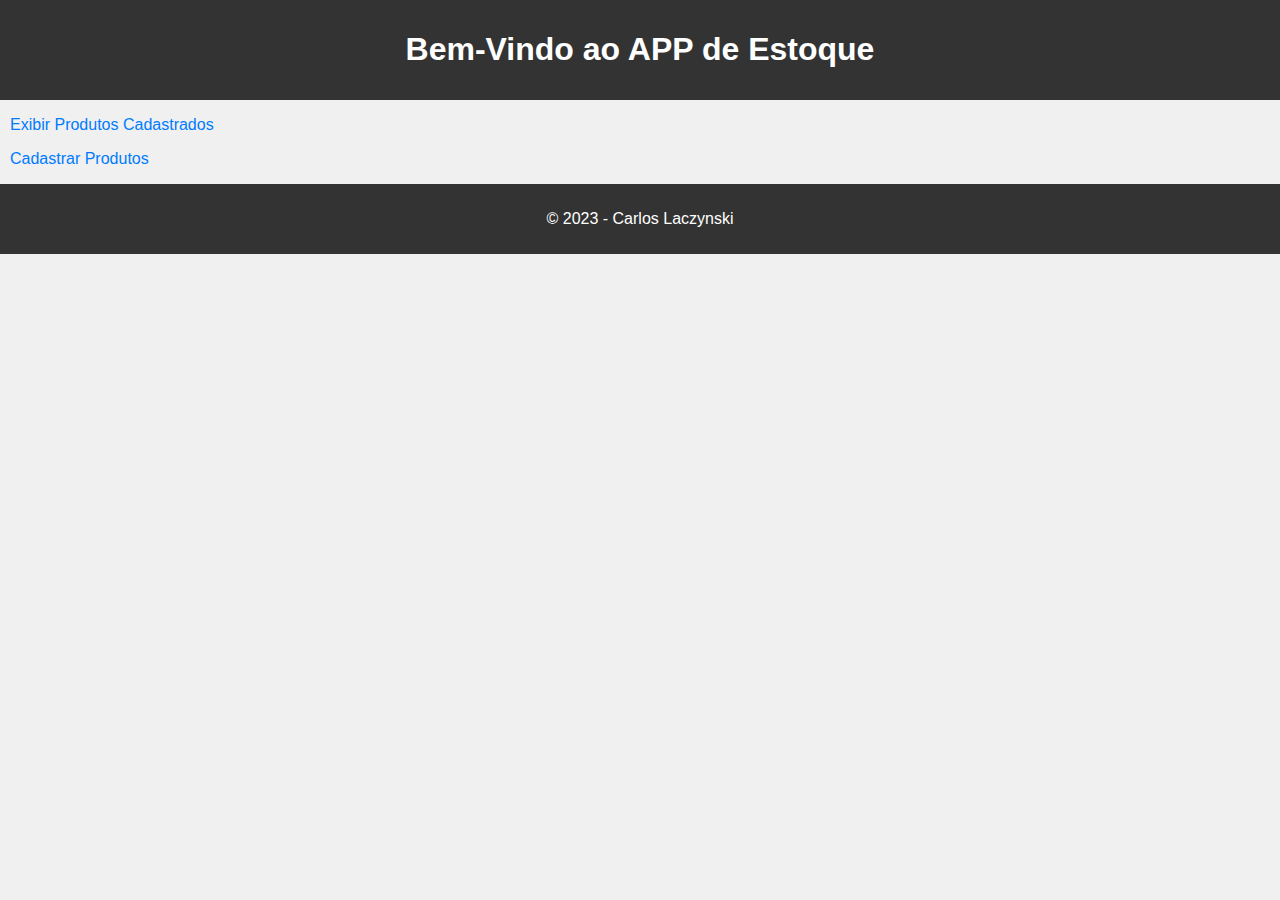
<file: projetos/Parte_3/c04_appEstoque_Fullstack/frontEnd_Estoque/index.html>
<!DOCTYPE html>
<html lang="en">

<head>
    <meta charset="UTF-8">
    <meta http-equiv="X-UA-Compatible" content="IE=edge">
    <meta name="viewport" content="width=device-width, initial-scale=1.0">
    <title>Bem-Vindo ao APP de Estoque</title>
    <link rel="stylesheet" type="text/css" href="./css/styles.css">
</head>

<body>
    <header>
        <h1>Bem-Vindo ao APP de Estoque</h1>
    </header>
    <nav>
        <ul>
            <li><a href="listar.html">Exibir Produtos Cadastrados</a></li>
            <p></p>
            <li><a href="cadastrar.html">Cadastrar Produtos</a></li>
        </ul>
    </nav>

    <footer>
        <p>&copy; 2023 - Carlos Laczynski</p>
    </footer>

</body>

</html>
</file>
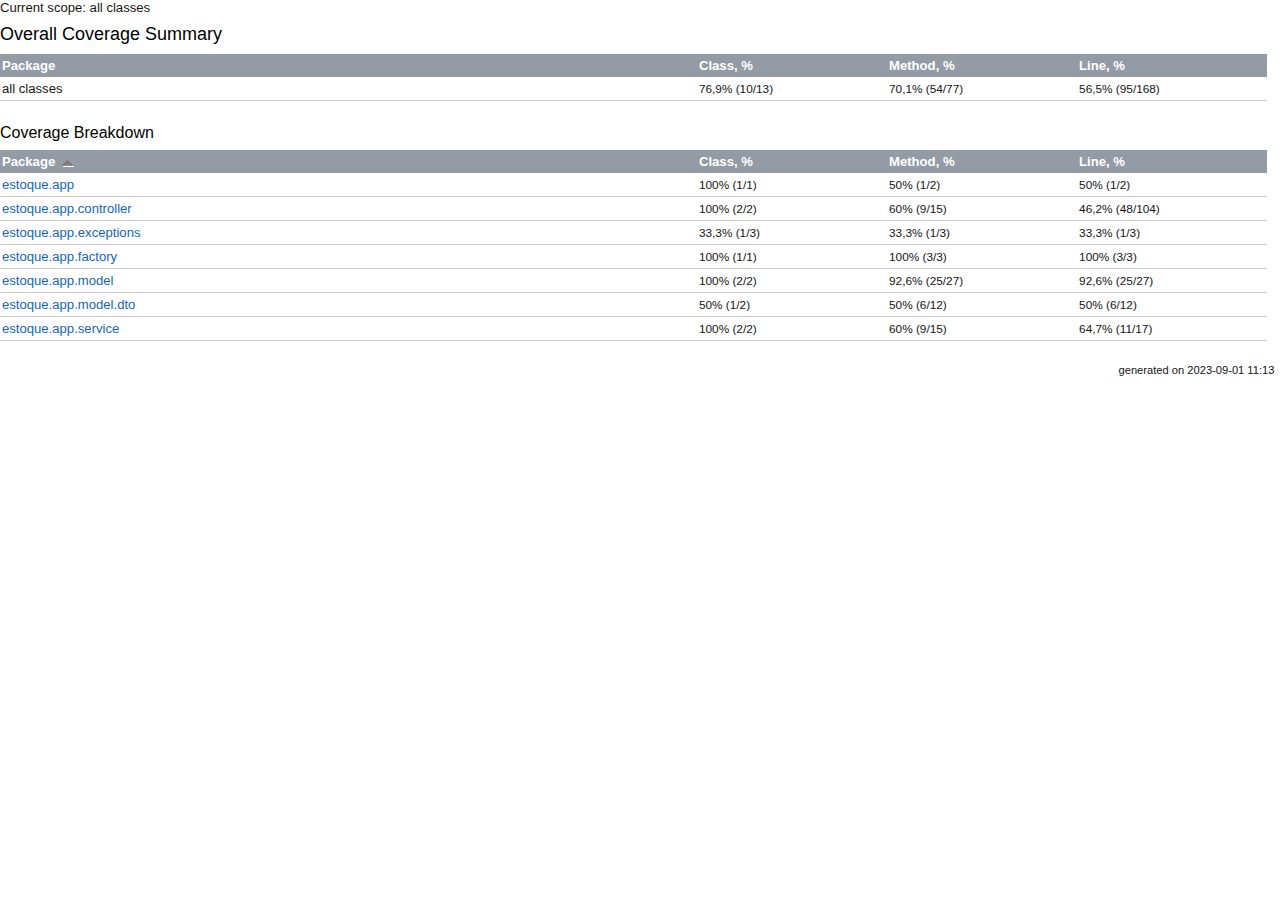
<file: projetos/Parte_3/c04_appEstoque_Fullstack/htmlReport/index.html>
<!DOCTYPE html>
<html id="htmlId">
<head>
  <meta http-equiv="Content-Type" content="text/html;charset=windows-1252"> 
  <title>Coverage Report > Summary</title>
  <style type="text/css">
    @import "./css/coverage.css";
    @import "./css/idea.min.css";
  </style>
  <script type="text/javascript" src="./js/highlight.min.js"></script>
  <script type="text/javascript" src="./js/highlightjs-line-numbers.min.js"></script>
</head>

<body>
<div class="content">
<div class="breadCrumbs">
Current scope:     all classes
</div>

<h1>Overall Coverage Summary </h1>
<table class="coverageStats">
  <tr>
    <th class="name">Package</th>
<th class="coverageStat 
">
  Class, %
</th>
<th class="coverageStat 
">
  Method, %
</th>
<th class="coverageStat 
">
  Line, %
</th>
  </tr>
  <tr>
    <td class="name">all classes</td>
<td class="coverageStat">
  <span class="percent">
    76,9%
  </span>
  <span class="absValue">
    (10/13)
  </span>
</td>
<td class="coverageStat">
  <span class="percent">
    70,1%
  </span>
  <span class="absValue">
    (54/77)
  </span>
</td>
<td class="coverageStat">
  <span class="percent">
    56,5%
  </span>
  <span class="absValue">
    (95/168)
  </span>
</td>
  </tr>
</table>

<br/>
<h2>Coverage Breakdown</h2>

<table class="coverageStats">
<tr>
  <th class="name  sortedAsc
">
<a href="index_SORT_BY_NAME_DESC.html">Package</a>  </th>
<th class="coverageStat 
">
  <a href="index_SORT_BY_CLASS.html">Class, %</a>
</th>
<th class="coverageStat 
">
  <a href="index_SORT_BY_METHOD.html">Method, %</a>
</th>
<th class="coverageStat 
">
  <a href="index_SORT_BY_LINE.html">Line, %</a>
</th>
</tr>
  <tr>
    <td class="name"><a href="ns-1/index.html">estoque.app</a></td>
<td class="coverageStat">
  <span class="percent">
    100%
  </span>
  <span class="absValue">
    (1/1)
  </span>
</td>
<td class="coverageStat">
  <span class="percent">
    50%
  </span>
  <span class="absValue">
    (1/2)
  </span>
</td>
<td class="coverageStat">
  <span class="percent">
    50%
  </span>
  <span class="absValue">
    (1/2)
  </span>
</td>
  </tr>
  <tr>
    <td class="name"><a href="ns-2/index.html">estoque.app.controller</a></td>
<td class="coverageStat">
  <span class="percent">
    100%
  </span>
  <span class="absValue">
    (2/2)
  </span>
</td>
<td class="coverageStat">
  <span class="percent">
    60%
  </span>
  <span class="absValue">
    (9/15)
  </span>
</td>
<td class="coverageStat">
  <span class="percent">
    46,2%
  </span>
  <span class="absValue">
    (48/104)
  </span>
</td>
  </tr>
  <tr>
    <td class="name"><a href="ns-3/index.html">estoque.app.exceptions</a></td>
<td class="coverageStat">
  <span class="percent">
    33,3%
  </span>
  <span class="absValue">
    (1/3)
  </span>
</td>
<td class="coverageStat">
  <span class="percent">
    33,3%
  </span>
  <span class="absValue">
    (1/3)
  </span>
</td>
<td class="coverageStat">
  <span class="percent">
    33,3%
  </span>
  <span class="absValue">
    (1/3)
  </span>
</td>
  </tr>
  <tr>
    <td class="name"><a href="ns-4/index.html">estoque.app.factory</a></td>
<td class="coverageStat">
  <span class="percent">
    100%
  </span>
  <span class="absValue">
    (1/1)
  </span>
</td>
<td class="coverageStat">
  <span class="percent">
    100%
  </span>
  <span class="absValue">
    (3/3)
  </span>
</td>
<td class="coverageStat">
  <span class="percent">
    100%
  </span>
  <span class="absValue">
    (3/3)
  </span>
</td>
  </tr>
  <tr>
    <td class="name"><a href="ns-5/index.html">estoque.app.model</a></td>
<td class="coverageStat">
  <span class="percent">
    100%
  </span>
  <span class="absValue">
    (2/2)
  </span>
</td>
<td class="coverageStat">
  <span class="percent">
    92,6%
  </span>
  <span class="absValue">
    (25/27)
  </span>
</td>
<td class="coverageStat">
  <span class="percent">
    92,6%
  </span>
  <span class="absValue">
    (25/27)
  </span>
</td>
  </tr>
  <tr>
    <td class="name"><a href="ns-6/index.html">estoque.app.model.dto</a></td>
<td class="coverageStat">
  <span class="percent">
    50%
  </span>
  <span class="absValue">
    (1/2)
  </span>
</td>
<td class="coverageStat">
  <span class="percent">
    50%
  </span>
  <span class="absValue">
    (6/12)
  </span>
</td>
<td class="coverageStat">
  <span class="percent">
    50%
  </span>
  <span class="absValue">
    (6/12)
  </span>
</td>
  </tr>
  <tr>
    <td class="name"><a href="ns-7/index.html">estoque.app.service</a></td>
<td class="coverageStat">
  <span class="percent">
    100%
  </span>
  <span class="absValue">
    (2/2)
  </span>
</td>
<td class="coverageStat">
  <span class="percent">
    60%
  </span>
  <span class="absValue">
    (9/15)
  </span>
</td>
<td class="coverageStat">
  <span class="percent">
    64,7%
  </span>
  <span class="absValue">
    (11/17)
  </span>
</td>
  </tr>
</table>
</div>

<script type="text/javascript">
(function() {
    var msie = false, msie9 = false;
    /*@cc_on
      msie = true;
      @if (@_jscript_version >= 9)
        msie9 = true;
      @end
    @*/

    if (!msie || msie && msie9) {
      hljs.highlightAll()
      hljs.initLineNumbersOnLoad();
    }
})();
</script>

<div class="footer">
    
    <div style="float:right;">generated on 2023-09-01 11:13</div>
</div>
</body>
</html>
</file>
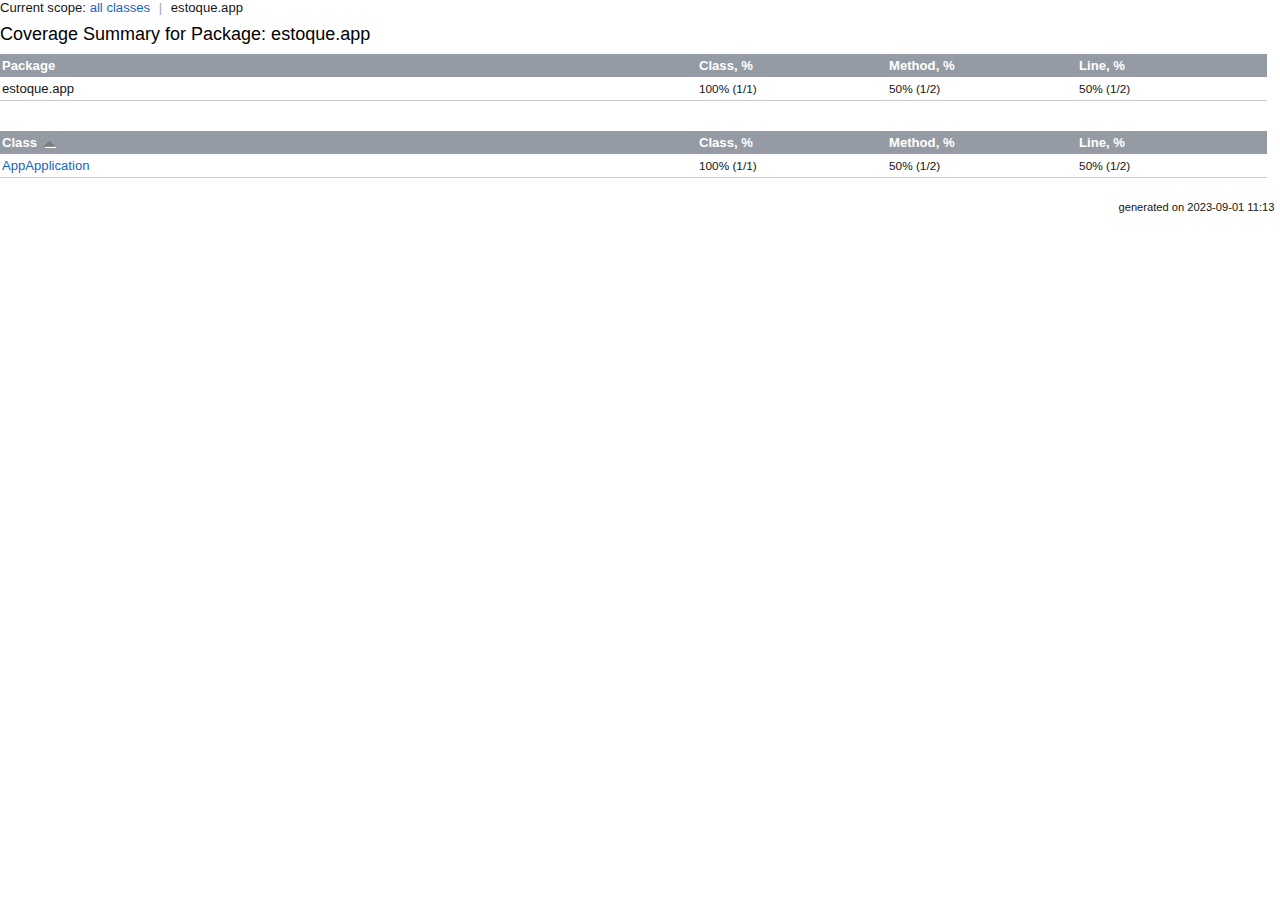
<file: projetos/Parte_3/c04_appEstoque_Fullstack/htmlReport/ns-1/index.html>
<!DOCTYPE html>
<html id="htmlId">
<head>
  <meta http-equiv="Content-Type" content="text/html;charset=windows-1252"> 
  <title>Coverage Report > estoque.app</title>
  <style type="text/css">
    @import "../css/coverage.css";
    @import "../css/idea.min.css";
  </style>
  <script type="text/javascript" src="../js/highlight.min.js"></script>
  <script type="text/javascript" src="../js/highlightjs-line-numbers.min.js"></script>
</head>

<body>
<div class="content">

<div class="breadCrumbs">
Current scope:     <a href="../index.html">all classes</a>
    <span class="separator">|</span>
estoque.app</div>

<h1>Coverage Summary for Package: estoque.app</h1>
<table class="coverageStats">
  <tr>
    <th class="name">Package</th>
<th class="coverageStat 
">
  Class, %
</th>
<th class="coverageStat 
">
  Method, %
</th>
<th class="coverageStat 
">
  Line, %
</th>
  </tr>
  <tr>
    <td class="name">estoque.app</td>
<td class="coverageStat">
  <span class="percent">
    100%
  </span>
  <span class="absValue">
    (1/1)
  </span>
</td>
<td class="coverageStat">
  <span class="percent">
    50%
  </span>
  <span class="absValue">
    (1/2)
  </span>
</td>
<td class="coverageStat">
  <span class="percent">
    50%
  </span>
  <span class="absValue">
    (1/2)
  </span>
</td>
  </tr>
</table>

<br/>
<br/>

<table class="coverageStats">
<tr>
  <th class="name  sortedAsc
">
<a href="index_SORT_BY_NAME_DESC.html">Class</a>  </th>
<th class="coverageStat 
">
  <a href="index_SORT_BY_CLASS.html">Class, %</a>
</th>
<th class="coverageStat 
">
  <a href="index_SORT_BY_METHOD.html">Method, %</a>
</th>
<th class="coverageStat 
">
  <a href="index_SORT_BY_LINE.html">Line, %</a>
</th>
</tr>
  <tr>
    <td class="name"><a href="sources/source-1.html">AppApplication</a></td>
<td class="coverageStat">
  <span class="percent">
    100%
  </span>
  <span class="absValue">
    (1/1)
  </span>
</td>
<td class="coverageStat">
  <span class="percent">
    50%
  </span>
  <span class="absValue">
    (1/2)
  </span>
</td>
<td class="coverageStat">
  <span class="percent">
    50%
  </span>
  <span class="absValue">
    (1/2)
  </span>
</td>
  </tr>
</table>

</div>

<script type="text/javascript">
(function() {
    var msie = false, msie9 = false;
    /*@cc_on
      msie = true;
      @if (@_jscript_version >= 9)
        msie9 = true;
      @end
    @*/

    if (!msie || msie && msie9) {
      hljs.highlightAll()
      hljs.initLineNumbersOnLoad();
    }
})();
</script>

<div class="footer">
    
    <div style="float:right;">generated on 2023-09-01 11:13</div>
</div>
</body>
</html>
</file>
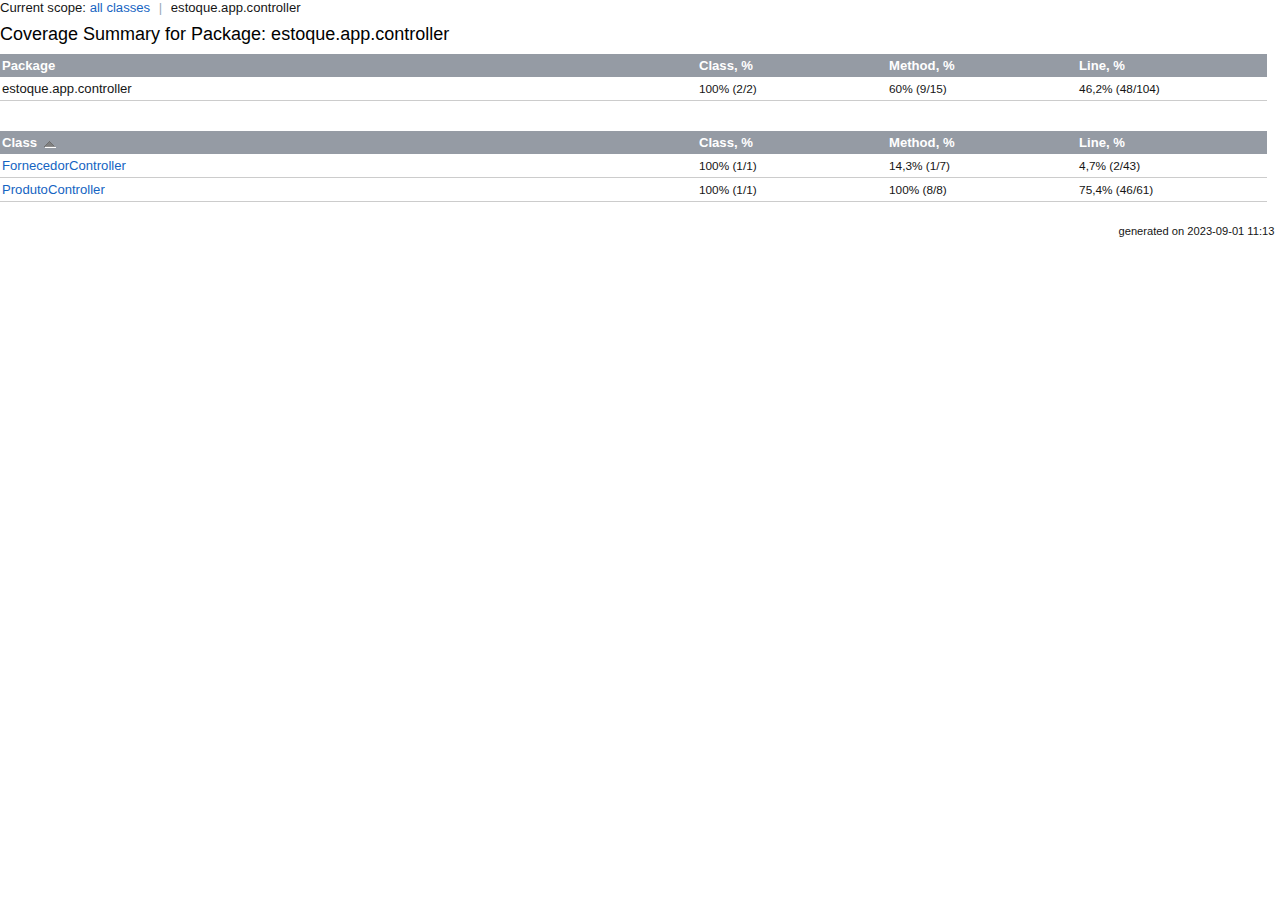
<file: projetos/Parte_3/c04_appEstoque_Fullstack/htmlReport/ns-2/index.html>
<!DOCTYPE html>
<html id="htmlId">
<head>
  <meta http-equiv="Content-Type" content="text/html;charset=windows-1252"> 
  <title>Coverage Report > estoque.app.controller</title>
  <style type="text/css">
    @import "../css/coverage.css";
    @import "../css/idea.min.css";
  </style>
  <script type="text/javascript" src="../js/highlight.min.js"></script>
  <script type="text/javascript" src="../js/highlightjs-line-numbers.min.js"></script>
</head>

<body>
<div class="content">

<div class="breadCrumbs">
Current scope:     <a href="../index.html">all classes</a>
    <span class="separator">|</span>
estoque.app.controller</div>

<h1>Coverage Summary for Package: estoque.app.controller</h1>
<table class="coverageStats">
  <tr>
    <th class="name">Package</th>
<th class="coverageStat 
">
  Class, %
</th>
<th class="coverageStat 
">
  Method, %
</th>
<th class="coverageStat 
">
  Line, %
</th>
  </tr>
  <tr>
    <td class="name">estoque.app.controller</td>
<td class="coverageStat">
  <span class="percent">
    100%
  </span>
  <span class="absValue">
    (2/2)
  </span>
</td>
<td class="coverageStat">
  <span class="percent">
    60%
  </span>
  <span class="absValue">
    (9/15)
  </span>
</td>
<td class="coverageStat">
  <span class="percent">
    46,2%
  </span>
  <span class="absValue">
    (48/104)
  </span>
</td>
  </tr>
</table>

<br/>
<br/>

<table class="coverageStats">
<tr>
  <th class="name  sortedAsc
">
<a href="index_SORT_BY_NAME_DESC.html">Class</a>  </th>
<th class="coverageStat 
">
  <a href="index_SORT_BY_CLASS.html">Class, %</a>
</th>
<th class="coverageStat 
">
  <a href="index_SORT_BY_METHOD.html">Method, %</a>
</th>
<th class="coverageStat 
">
  <a href="index_SORT_BY_LINE.html">Line, %</a>
</th>
</tr>
  <tr>
    <td class="name"><a href="sources/source-1.html">FornecedorController</a></td>
<td class="coverageStat">
  <span class="percent">
    100%
  </span>
  <span class="absValue">
    (1/1)
  </span>
</td>
<td class="coverageStat">
  <span class="percent">
    14,3%
  </span>
  <span class="absValue">
    (1/7)
  </span>
</td>
<td class="coverageStat">
  <span class="percent">
    4,7%
  </span>
  <span class="absValue">
    (2/43)
  </span>
</td>
  </tr>
  <tr>
    <td class="name"><a href="sources/source-2.html">ProdutoController</a></td>
<td class="coverageStat">
  <span class="percent">
    100%
  </span>
  <span class="absValue">
    (1/1)
  </span>
</td>
<td class="coverageStat">
  <span class="percent">
    100%
  </span>
  <span class="absValue">
    (8/8)
  </span>
</td>
<td class="coverageStat">
  <span class="percent">
    75,4%
  </span>
  <span class="absValue">
    (46/61)
  </span>
</td>
  </tr>
</table>

</div>

<script type="text/javascript">
(function() {
    var msie = false, msie9 = false;
    /*@cc_on
      msie = true;
      @if (@_jscript_version >= 9)
        msie9 = true;
      @end
    @*/

    if (!msie || msie && msie9) {
      hljs.highlightAll()
      hljs.initLineNumbersOnLoad();
    }
})();
</script>

<div class="footer">
    
    <div style="float:right;">generated on 2023-09-01 11:13</div>
</div>
</body>
</html>
</file>
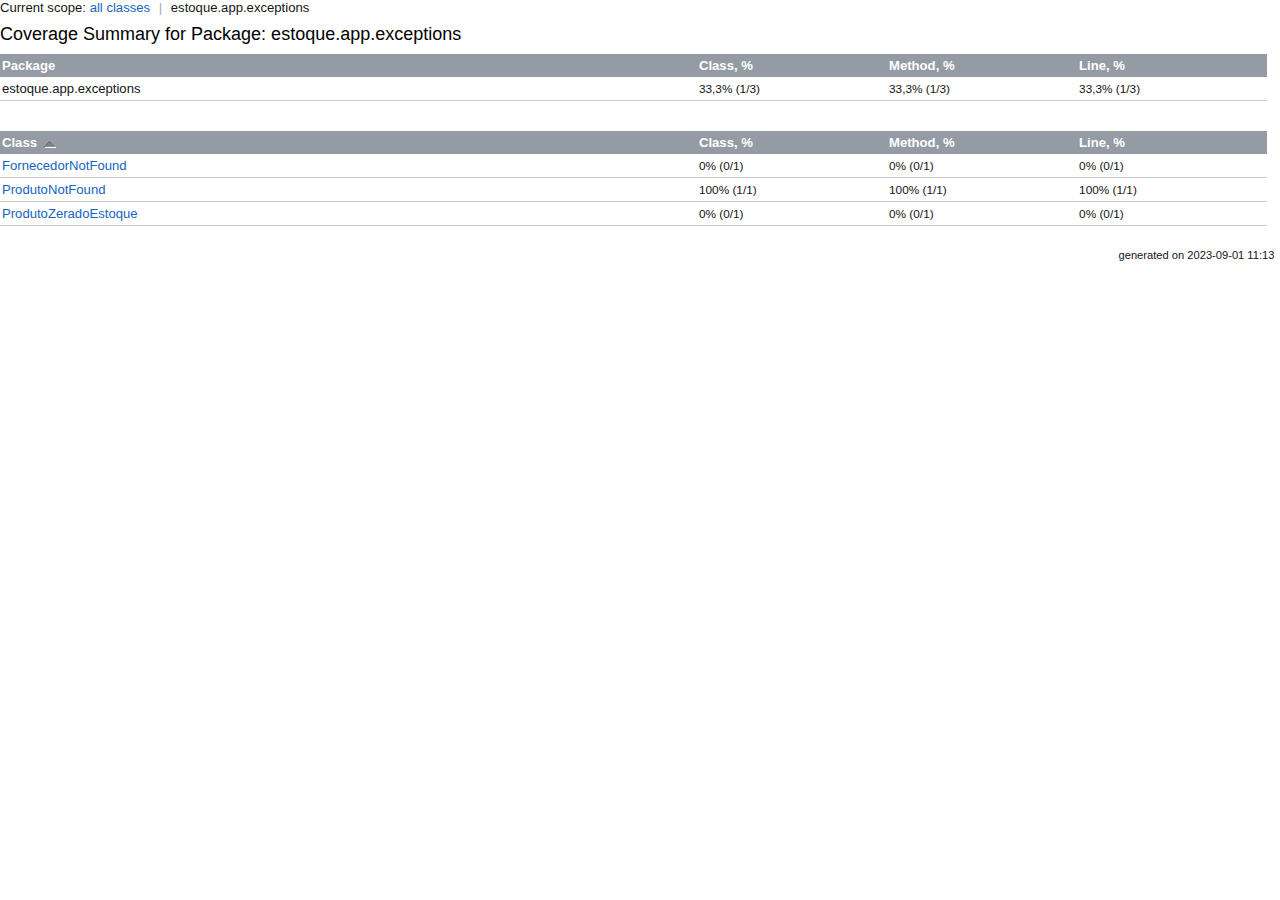
<file: projetos/Parte_3/c04_appEstoque_Fullstack/htmlReport/ns-3/index.html>
<!DOCTYPE html>
<html id="htmlId">
<head>
  <meta http-equiv="Content-Type" content="text/html;charset=windows-1252"> 
  <title>Coverage Report > estoque.app.exceptions</title>
  <style type="text/css">
    @import "../css/coverage.css";
    @import "../css/idea.min.css";
  </style>
  <script type="text/javascript" src="../js/highlight.min.js"></script>
  <script type="text/javascript" src="../js/highlightjs-line-numbers.min.js"></script>
</head>

<body>
<div class="content">

<div class="breadCrumbs">
Current scope:     <a href="../index.html">all classes</a>
    <span class="separator">|</span>
estoque.app.exceptions</div>

<h1>Coverage Summary for Package: estoque.app.exceptions</h1>
<table class="coverageStats">
  <tr>
    <th class="name">Package</th>
<th class="coverageStat 
">
  Class, %
</th>
<th class="coverageStat 
">
  Method, %
</th>
<th class="coverageStat 
">
  Line, %
</th>
  </tr>
  <tr>
    <td class="name">estoque.app.exceptions</td>
<td class="coverageStat">
  <span class="percent">
    33,3%
  </span>
  <span class="absValue">
    (1/3)
  </span>
</td>
<td class="coverageStat">
  <span class="percent">
    33,3%
  </span>
  <span class="absValue">
    (1/3)
  </span>
</td>
<td class="coverageStat">
  <span class="percent">
    33,3%
  </span>
  <span class="absValue">
    (1/3)
  </span>
</td>
  </tr>
</table>

<br/>
<br/>

<table class="coverageStats">
<tr>
  <th class="name  sortedAsc
">
<a href="index_SORT_BY_NAME_DESC.html">Class</a>  </th>
<th class="coverageStat 
">
  <a href="index_SORT_BY_CLASS.html">Class, %</a>
</th>
<th class="coverageStat 
">
  <a href="index_SORT_BY_METHOD.html">Method, %</a>
</th>
<th class="coverageStat 
">
  <a href="index_SORT_BY_LINE.html">Line, %</a>
</th>
</tr>
  <tr>
    <td class="name"><a href="sources/source-1.html">FornecedorNotFound</a></td>
<td class="coverageStat">
  <span class="percent">
    0%
  </span>
  <span class="absValue">
    (0/1)
  </span>
</td>
<td class="coverageStat">
  <span class="percent">
    0%
  </span>
  <span class="absValue">
    (0/1)
  </span>
</td>
<td class="coverageStat">
  <span class="percent">
    0%
  </span>
  <span class="absValue">
    (0/1)
  </span>
</td>
  </tr>
  <tr>
    <td class="name"><a href="sources/source-2.html">ProdutoNotFound</a></td>
<td class="coverageStat">
  <span class="percent">
    100%
  </span>
  <span class="absValue">
    (1/1)
  </span>
</td>
<td class="coverageStat">
  <span class="percent">
    100%
  </span>
  <span class="absValue">
    (1/1)
  </span>
</td>
<td class="coverageStat">
  <span class="percent">
    100%
  </span>
  <span class="absValue">
    (1/1)
  </span>
</td>
  </tr>
  <tr>
    <td class="name"><a href="sources/source-3.html">ProdutoZeradoEstoque</a></td>
<td class="coverageStat">
  <span class="percent">
    0%
  </span>
  <span class="absValue">
    (0/1)
  </span>
</td>
<td class="coverageStat">
  <span class="percent">
    0%
  </span>
  <span class="absValue">
    (0/1)
  </span>
</td>
<td class="coverageStat">
  <span class="percent">
    0%
  </span>
  <span class="absValue">
    (0/1)
  </span>
</td>
  </tr>
</table>

</div>

<script type="text/javascript">
(function() {
    var msie = false, msie9 = false;
    /*@cc_on
      msie = true;
      @if (@_jscript_version >= 9)
        msie9 = true;
      @end
    @*/

    if (!msie || msie && msie9) {
      hljs.highlightAll()
      hljs.initLineNumbersOnLoad();
    }
})();
</script>

<div class="footer">
    
    <div style="float:right;">generated on 2023-09-01 11:13</div>
</div>
</body>
</html>
</file>
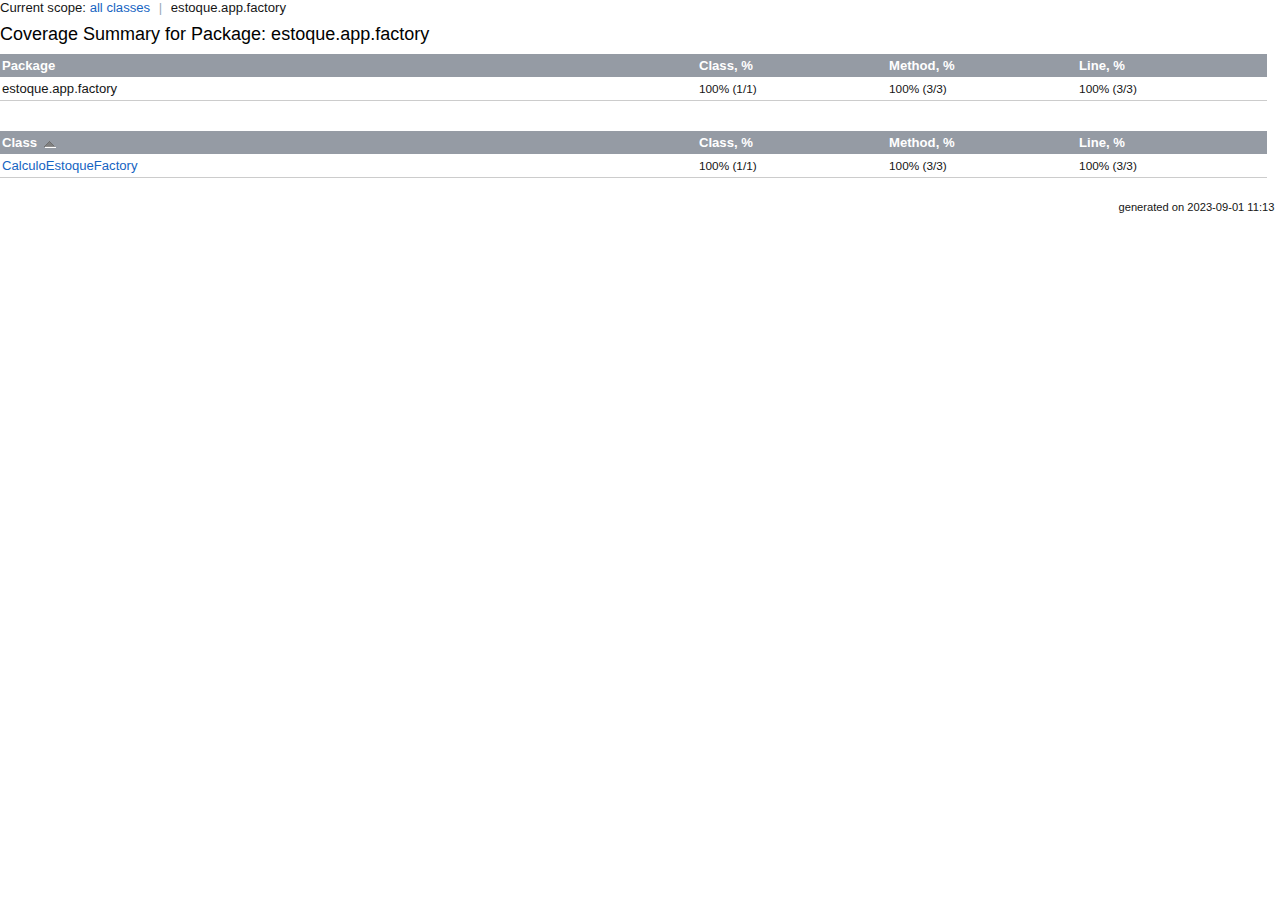
<file: projetos/Parte_3/c04_appEstoque_Fullstack/htmlReport/ns-4/index.html>
<!DOCTYPE html>
<html id="htmlId">
<head>
  <meta http-equiv="Content-Type" content="text/html;charset=windows-1252"> 
  <title>Coverage Report > estoque.app.factory</title>
  <style type="text/css">
    @import "../css/coverage.css";
    @import "../css/idea.min.css";
  </style>
  <script type="text/javascript" src="../js/highlight.min.js"></script>
  <script type="text/javascript" src="../js/highlightjs-line-numbers.min.js"></script>
</head>

<body>
<div class="content">

<div class="breadCrumbs">
Current scope:     <a href="../index.html">all classes</a>
    <span class="separator">|</span>
estoque.app.factory</div>

<h1>Coverage Summary for Package: estoque.app.factory</h1>
<table class="coverageStats">
  <tr>
    <th class="name">Package</th>
<th class="coverageStat 
">
  Class, %
</th>
<th class="coverageStat 
">
  Method, %
</th>
<th class="coverageStat 
">
  Line, %
</th>
  </tr>
  <tr>
    <td class="name">estoque.app.factory</td>
<td class="coverageStat">
  <span class="percent">
    100%
  </span>
  <span class="absValue">
    (1/1)
  </span>
</td>
<td class="coverageStat">
  <span class="percent">
    100%
  </span>
  <span class="absValue">
    (3/3)
  </span>
</td>
<td class="coverageStat">
  <span class="percent">
    100%
  </span>
  <span class="absValue">
    (3/3)
  </span>
</td>
  </tr>
</table>

<br/>
<br/>

<table class="coverageStats">
<tr>
  <th class="name  sortedAsc
">
<a href="index_SORT_BY_NAME_DESC.html">Class</a>  </th>
<th class="coverageStat 
">
  <a href="index_SORT_BY_CLASS.html">Class, %</a>
</th>
<th class="coverageStat 
">
  <a href="index_SORT_BY_METHOD.html">Method, %</a>
</th>
<th class="coverageStat 
">
  <a href="index_SORT_BY_LINE.html">Line, %</a>
</th>
</tr>
  <tr>
    <td class="name"><a href="sources/source-1.html">CalculoEstoqueFactory</a></td>
<td class="coverageStat">
  <span class="percent">
    100%
  </span>
  <span class="absValue">
    (1/1)
  </span>
</td>
<td class="coverageStat">
  <span class="percent">
    100%
  </span>
  <span class="absValue">
    (3/3)
  </span>
</td>
<td class="coverageStat">
  <span class="percent">
    100%
  </span>
  <span class="absValue">
    (3/3)
  </span>
</td>
  </tr>
</table>

</div>

<script type="text/javascript">
(function() {
    var msie = false, msie9 = false;
    /*@cc_on
      msie = true;
      @if (@_jscript_version >= 9)
        msie9 = true;
      @end
    @*/

    if (!msie || msie && msie9) {
      hljs.highlightAll()
      hljs.initLineNumbersOnLoad();
    }
})();
</script>

<div class="footer">
    
    <div style="float:right;">generated on 2023-09-01 11:13</div>
</div>
</body>
</html>
</file>
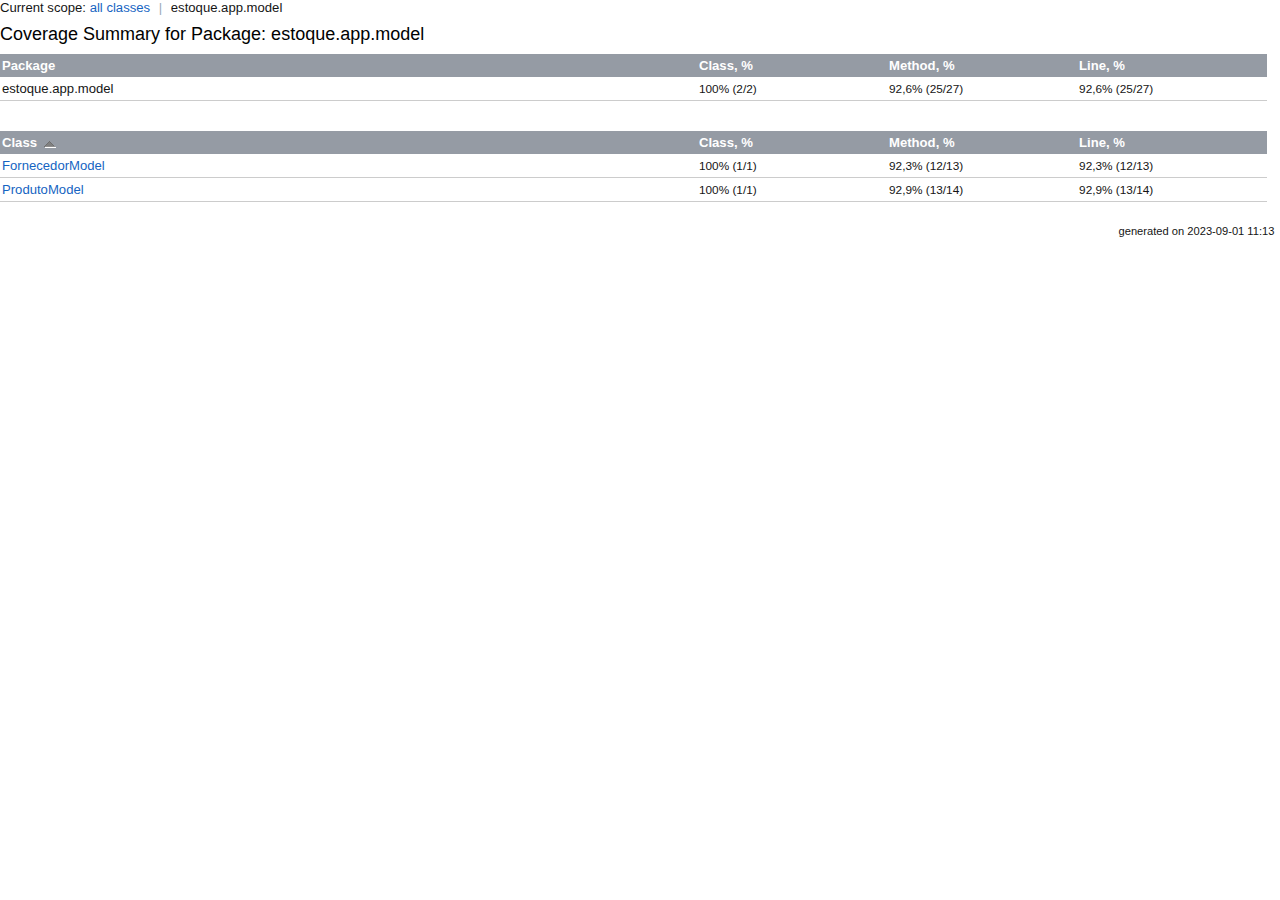
<file: projetos/Parte_3/c04_appEstoque_Fullstack/htmlReport/ns-5/index.html>
<!DOCTYPE html>
<html id="htmlId">
<head>
  <meta http-equiv="Content-Type" content="text/html;charset=windows-1252"> 
  <title>Coverage Report > estoque.app.model</title>
  <style type="text/css">
    @import "../css/coverage.css";
    @import "../css/idea.min.css";
  </style>
  <script type="text/javascript" src="../js/highlight.min.js"></script>
  <script type="text/javascript" src="../js/highlightjs-line-numbers.min.js"></script>
</head>

<body>
<div class="content">

<div class="breadCrumbs">
Current scope:     <a href="../index.html">all classes</a>
    <span class="separator">|</span>
estoque.app.model</div>

<h1>Coverage Summary for Package: estoque.app.model</h1>
<table class="coverageStats">
  <tr>
    <th class="name">Package</th>
<th class="coverageStat 
">
  Class, %
</th>
<th class="coverageStat 
">
  Method, %
</th>
<th class="coverageStat 
">
  Line, %
</th>
  </tr>
  <tr>
    <td class="name">estoque.app.model</td>
<td class="coverageStat">
  <span class="percent">
    100%
  </span>
  <span class="absValue">
    (2/2)
  </span>
</td>
<td class="coverageStat">
  <span class="percent">
    92,6%
  </span>
  <span class="absValue">
    (25/27)
  </span>
</td>
<td class="coverageStat">
  <span class="percent">
    92,6%
  </span>
  <span class="absValue">
    (25/27)
  </span>
</td>
  </tr>
</table>

<br/>
<br/>

<table class="coverageStats">
<tr>
  <th class="name  sortedAsc
">
<a href="index_SORT_BY_NAME_DESC.html">Class</a>  </th>
<th class="coverageStat 
">
  <a href="index_SORT_BY_CLASS.html">Class, %</a>
</th>
<th class="coverageStat 
">
  <a href="index_SORT_BY_METHOD.html">Method, %</a>
</th>
<th class="coverageStat 
">
  <a href="index_SORT_BY_LINE.html">Line, %</a>
</th>
</tr>
  <tr>
    <td class="name"><a href="sources/source-1.html">FornecedorModel</a></td>
<td class="coverageStat">
  <span class="percent">
    100%
  </span>
  <span class="absValue">
    (1/1)
  </span>
</td>
<td class="coverageStat">
  <span class="percent">
    92,3%
  </span>
  <span class="absValue">
    (12/13)
  </span>
</td>
<td class="coverageStat">
  <span class="percent">
    92,3%
  </span>
  <span class="absValue">
    (12/13)
  </span>
</td>
  </tr>
  <tr>
    <td class="name"><a href="sources/source-2.html">ProdutoModel</a></td>
<td class="coverageStat">
  <span class="percent">
    100%
  </span>
  <span class="absValue">
    (1/1)
  </span>
</td>
<td class="coverageStat">
  <span class="percent">
    92,9%
  </span>
  <span class="absValue">
    (13/14)
  </span>
</td>
<td class="coverageStat">
  <span class="percent">
    92,9%
  </span>
  <span class="absValue">
    (13/14)
  </span>
</td>
  </tr>
</table>

</div>

<script type="text/javascript">
(function() {
    var msie = false, msie9 = false;
    /*@cc_on
      msie = true;
      @if (@_jscript_version >= 9)
        msie9 = true;
      @end
    @*/

    if (!msie || msie && msie9) {
      hljs.highlightAll()
      hljs.initLineNumbersOnLoad();
    }
})();
</script>

<div class="footer">
    
    <div style="float:right;">generated on 2023-09-01 11:13</div>
</div>
</body>
</html>
</file>
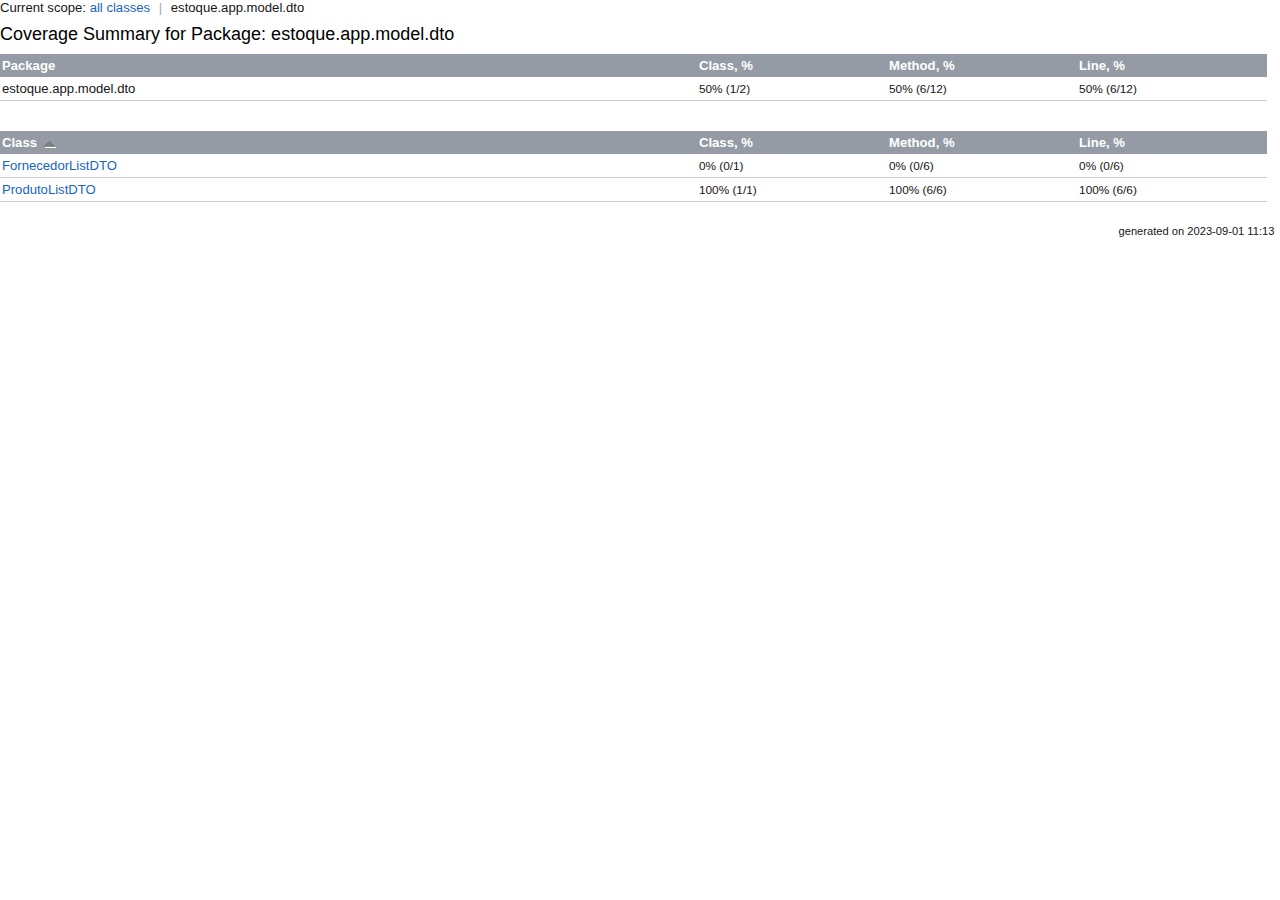
<file: projetos/Parte_3/c04_appEstoque_Fullstack/htmlReport/ns-6/index.html>
<!DOCTYPE html>
<html id="htmlId">
<head>
  <meta http-equiv="Content-Type" content="text/html;charset=windows-1252"> 
  <title>Coverage Report > estoque.app.model.dto</title>
  <style type="text/css">
    @import "../css/coverage.css";
    @import "../css/idea.min.css";
  </style>
  <script type="text/javascript" src="../js/highlight.min.js"></script>
  <script type="text/javascript" src="../js/highlightjs-line-numbers.min.js"></script>
</head>

<body>
<div class="content">

<div class="breadCrumbs">
Current scope:     <a href="../index.html">all classes</a>
    <span class="separator">|</span>
estoque.app.model.dto</div>

<h1>Coverage Summary for Package: estoque.app.model.dto</h1>
<table class="coverageStats">
  <tr>
    <th class="name">Package</th>
<th class="coverageStat 
">
  Class, %
</th>
<th class="coverageStat 
">
  Method, %
</th>
<th class="coverageStat 
">
  Line, %
</th>
  </tr>
  <tr>
    <td class="name">estoque.app.model.dto</td>
<td class="coverageStat">
  <span class="percent">
    50%
  </span>
  <span class="absValue">
    (1/2)
  </span>
</td>
<td class="coverageStat">
  <span class="percent">
    50%
  </span>
  <span class="absValue">
    (6/12)
  </span>
</td>
<td class="coverageStat">
  <span class="percent">
    50%
  </span>
  <span class="absValue">
    (6/12)
  </span>
</td>
  </tr>
</table>

<br/>
<br/>

<table class="coverageStats">
<tr>
  <th class="name  sortedAsc
">
<a href="index_SORT_BY_NAME_DESC.html">Class</a>  </th>
<th class="coverageStat 
">
  <a href="index_SORT_BY_CLASS.html">Class, %</a>
</th>
<th class="coverageStat 
">
  <a href="index_SORT_BY_METHOD.html">Method, %</a>
</th>
<th class="coverageStat 
">
  <a href="index_SORT_BY_LINE.html">Line, %</a>
</th>
</tr>
  <tr>
    <td class="name"><a href="sources/source-1.html">FornecedorListDTO</a></td>
<td class="coverageStat">
  <span class="percent">
    0%
  </span>
  <span class="absValue">
    (0/1)
  </span>
</td>
<td class="coverageStat">
  <span class="percent">
    0%
  </span>
  <span class="absValue">
    (0/6)
  </span>
</td>
<td class="coverageStat">
  <span class="percent">
    0%
  </span>
  <span class="absValue">
    (0/6)
  </span>
</td>
  </tr>
  <tr>
    <td class="name"><a href="sources/source-2.html">ProdutoListDTO</a></td>
<td class="coverageStat">
  <span class="percent">
    100%
  </span>
  <span class="absValue">
    (1/1)
  </span>
</td>
<td class="coverageStat">
  <span class="percent">
    100%
  </span>
  <span class="absValue">
    (6/6)
  </span>
</td>
<td class="coverageStat">
  <span class="percent">
    100%
  </span>
  <span class="absValue">
    (6/6)
  </span>
</td>
  </tr>
</table>

</div>

<script type="text/javascript">
(function() {
    var msie = false, msie9 = false;
    /*@cc_on
      msie = true;
      @if (@_jscript_version >= 9)
        msie9 = true;
      @end
    @*/

    if (!msie || msie && msie9) {
      hljs.highlightAll()
      hljs.initLineNumbersOnLoad();
    }
})();
</script>

<div class="footer">
    
    <div style="float:right;">generated on 2023-09-01 11:13</div>
</div>
</body>
</html>
</file>
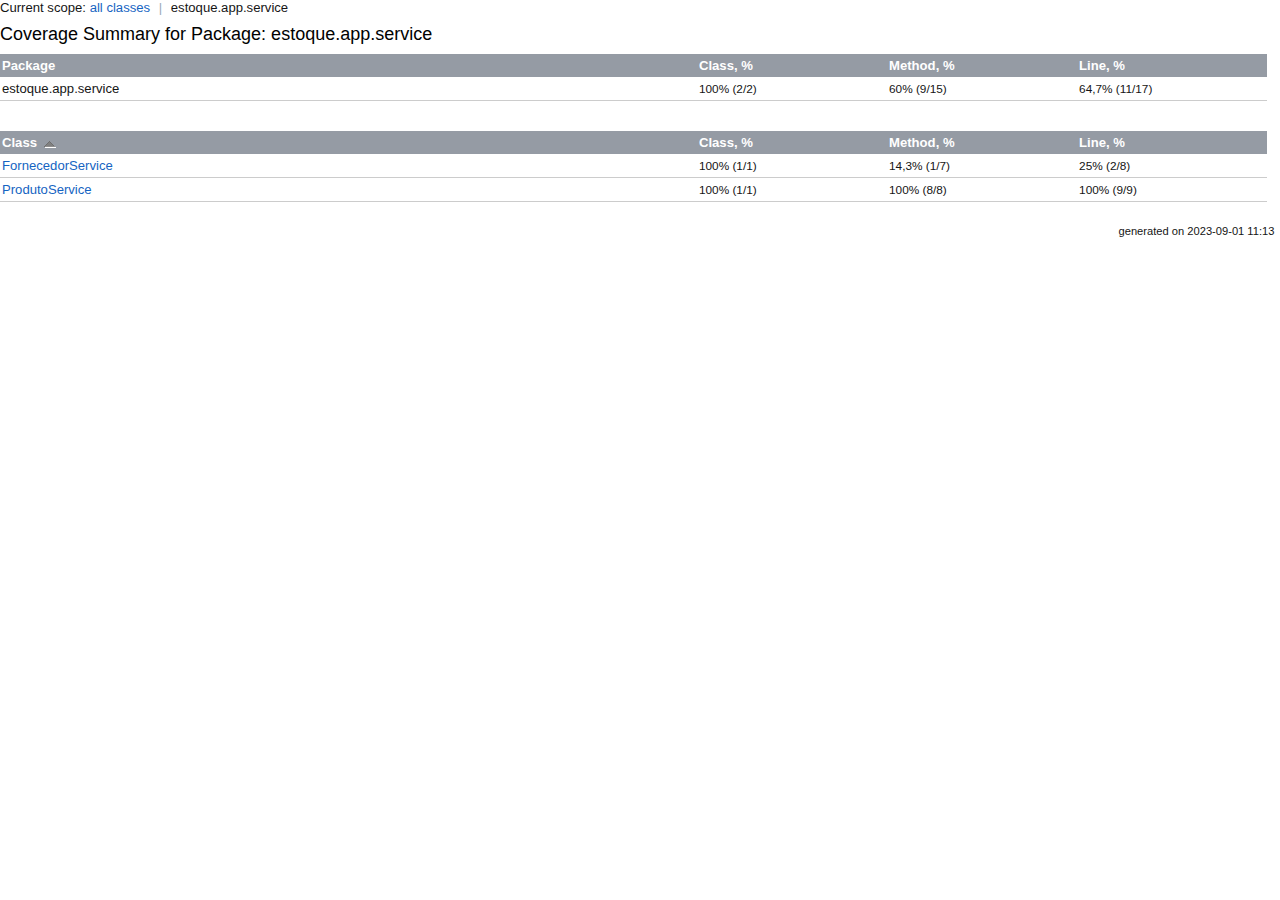
<file: projetos/Parte_3/c04_appEstoque_Fullstack/htmlReport/ns-7/index.html>
<!DOCTYPE html>
<html id="htmlId">
<head>
  <meta http-equiv="Content-Type" content="text/html;charset=windows-1252"> 
  <title>Coverage Report > estoque.app.service</title>
  <style type="text/css">
    @import "../css/coverage.css";
    @import "../css/idea.min.css";
  </style>
  <script type="text/javascript" src="../js/highlight.min.js"></script>
  <script type="text/javascript" src="../js/highlightjs-line-numbers.min.js"></script>
</head>

<body>
<div class="content">

<div class="breadCrumbs">
Current scope:     <a href="../index.html">all classes</a>
    <span class="separator">|</span>
estoque.app.service</div>

<h1>Coverage Summary for Package: estoque.app.service</h1>
<table class="coverageStats">
  <tr>
    <th class="name">Package</th>
<th class="coverageStat 
">
  Class, %
</th>
<th class="coverageStat 
">
  Method, %
</th>
<th class="coverageStat 
">
  Line, %
</th>
  </tr>
  <tr>
    <td class="name">estoque.app.service</td>
<td class="coverageStat">
  <span class="percent">
    100%
  </span>
  <span class="absValue">
    (2/2)
  </span>
</td>
<td class="coverageStat">
  <span class="percent">
    60%
  </span>
  <span class="absValue">
    (9/15)
  </span>
</td>
<td class="coverageStat">
  <span class="percent">
    64,7%
  </span>
  <span class="absValue">
    (11/17)
  </span>
</td>
  </tr>
</table>

<br/>
<br/>

<table class="coverageStats">
<tr>
  <th class="name  sortedAsc
">
<a href="index_SORT_BY_NAME_DESC.html">Class</a>  </th>
<th class="coverageStat 
">
  <a href="index_SORT_BY_CLASS.html">Class, %</a>
</th>
<th class="coverageStat 
">
  <a href="index_SORT_BY_METHOD.html">Method, %</a>
</th>
<th class="coverageStat 
">
  <a href="index_SORT_BY_LINE.html">Line, %</a>
</th>
</tr>
  <tr>
    <td class="name"><a href="sources/source-1.html">FornecedorService</a></td>
<td class="coverageStat">
  <span class="percent">
    100%
  </span>
  <span class="absValue">
    (1/1)
  </span>
</td>
<td class="coverageStat">
  <span class="percent">
    14,3%
  </span>
  <span class="absValue">
    (1/7)
  </span>
</td>
<td class="coverageStat">
  <span class="percent">
    25%
  </span>
  <span class="absValue">
    (2/8)
  </span>
</td>
  </tr>
  <tr>
    <td class="name"><a href="sources/source-2.html">ProdutoService</a></td>
<td class="coverageStat">
  <span class="percent">
    100%
  </span>
  <span class="absValue">
    (1/1)
  </span>
</td>
<td class="coverageStat">
  <span class="percent">
    100%
  </span>
  <span class="absValue">
    (8/8)
  </span>
</td>
<td class="coverageStat">
  <span class="percent">
    100%
  </span>
  <span class="absValue">
    (9/9)
  </span>
</td>
  </tr>
</table>

</div>

<script type="text/javascript">
(function() {
    var msie = false, msie9 = false;
    /*@cc_on
      msie = true;
      @if (@_jscript_version >= 9)
        msie9 = true;
      @end
    @*/

    if (!msie || msie && msie9) {
      hljs.highlightAll()
      hljs.initLineNumbersOnLoad();
    }
})();
</script>

<div class="footer">
    
    <div style="float:right;">generated on 2023-09-01 11:13</div>
</div>
</body>
</html>
</file>
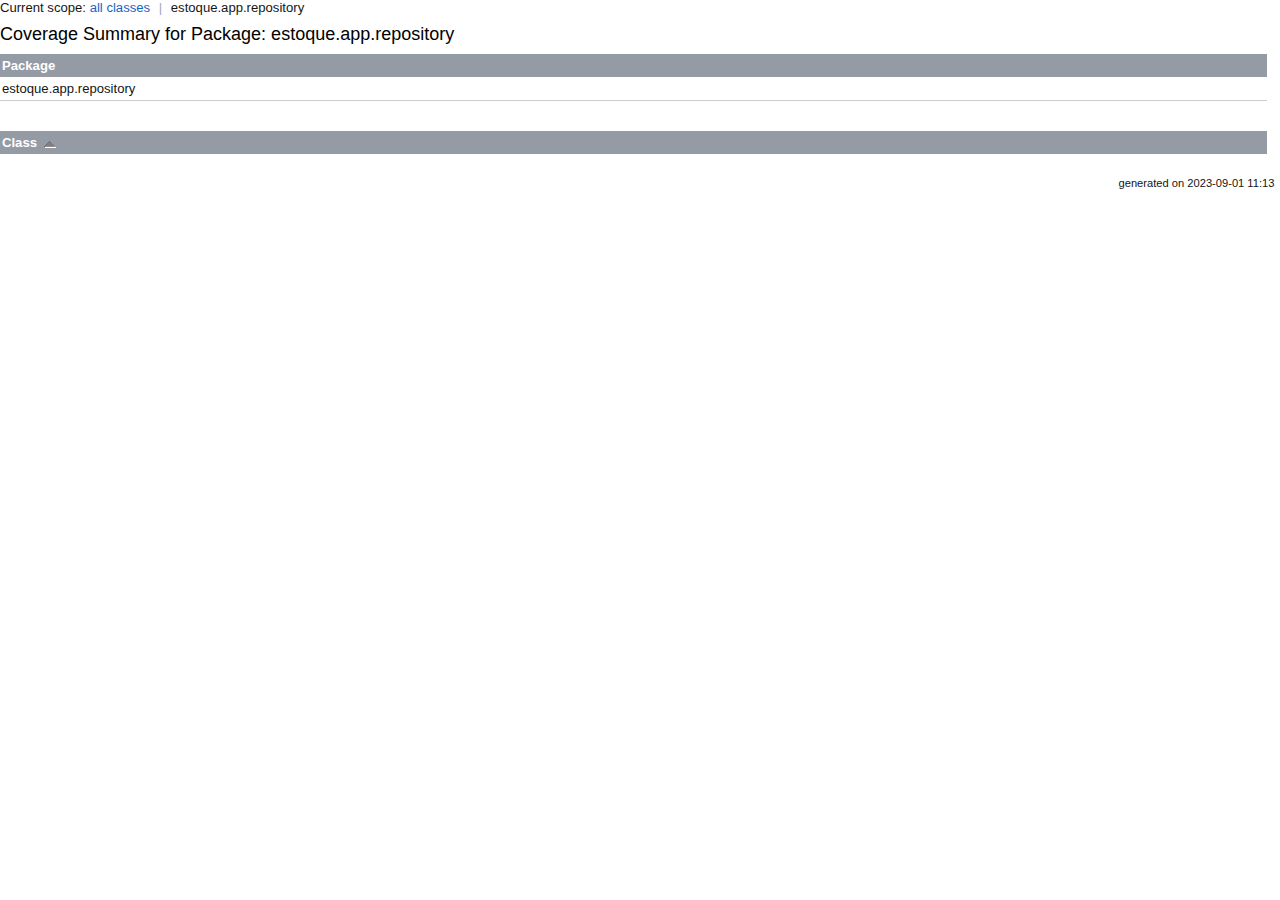
<file: projetos/Parte_3/c04_appEstoque_Fullstack/htmlReport/ns-8/index.html>
<!DOCTYPE html>
<html id="htmlId">
<head>
  <meta http-equiv="Content-Type" content="text/html;charset=windows-1252"> 
  <title>Coverage Report > estoque.app.repository</title>
  <style type="text/css">
    @import "../css/coverage.css";
    @import "../css/idea.min.css";
  </style>
  <script type="text/javascript" src="../js/highlight.min.js"></script>
  <script type="text/javascript" src="../js/highlightjs-line-numbers.min.js"></script>
</head>

<body>
<div class="content">

<div class="breadCrumbs">
Current scope:     <a href="../index.html">all classes</a>
    <span class="separator">|</span>
estoque.app.repository</div>

<h1>Coverage Summary for Package: estoque.app.repository</h1>
<table class="coverageStats">
  <tr>
    <th class="name">Package</th>
  </tr>
  <tr>
    <td class="name">estoque.app.repository</td>
  </tr>
</table>

<br/>
<br/>

<table class="coverageStats">
<tr>
  <th class="name  sortedAsc
">
<a href="index_SORT_BY_NAME_DESC.html">Class</a>  </th>
</tr>
</table>

</div>

<script type="text/javascript">
(function() {
    var msie = false, msie9 = false;
    /*@cc_on
      msie = true;
      @if (@_jscript_version >= 9)
        msie9 = true;
      @end
    @*/

    if (!msie || msie && msie9) {
      hljs.highlightAll()
      hljs.initLineNumbersOnLoad();
    }
})();
</script>

<div class="footer">
    
    <div style="float:right;">generated on 2023-09-01 11:13</div>
</div>
</body>
</html>
</file>
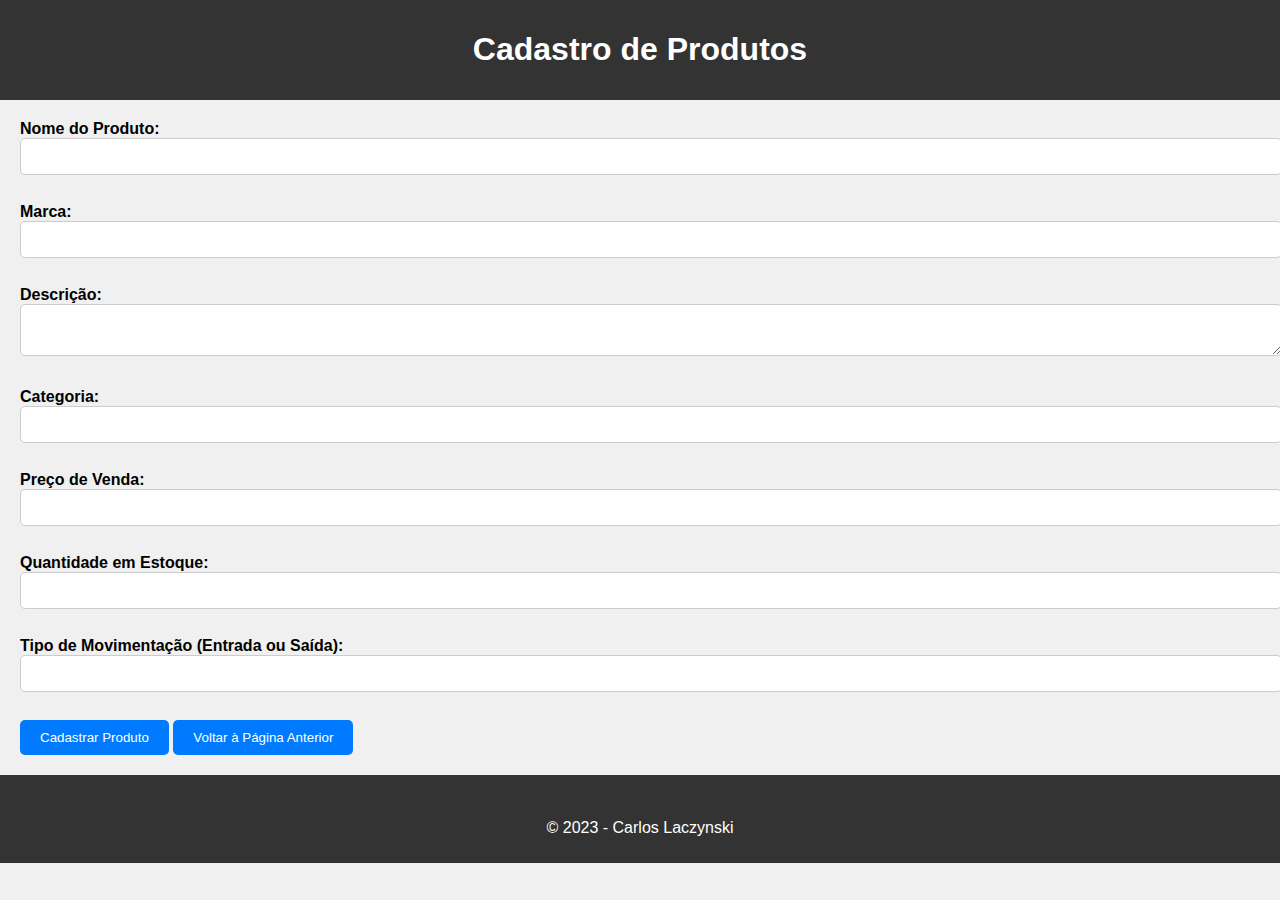
<file: projetos/Parte_3/c04_appEstoque_Fullstack/frontEnd_Estoque/cadastrar.html>
<!DOCTYPE html>
<html lang="en">
<head>
    <meta charset="UTF-8">
    <meta name="viewport" content="width=device-width, initial-scale=1.0">
    <title>Cadastro de Produto</title>
    <link rel="stylesheet" type="text/css" href="./css/styles.css">
</head>
<body>
    <header>
        <h1>Cadastro de Produtos</h1>
    </header>

    <form id="product-form">
        <label for="nomeProduto">Nome do Produto:</label>
        <input type="text" id="nomeProduto" required><br></br>

        <label for="marca">Marca:</label>
        <input type="text" id="marca" required><br></br>

        <label for="descricaoProduto">Descrição:</label>
        <textarea id="descricaoProduto" required></textarea><br></br>

        <label for="categoriaProduto">Categoria:</label>
        <input type="text" id="categoriaProduto" required><br></br>

        <label for="precoVenda">Preço de Venda:</label>
        <input type="number" id="precoVenda" step="0.01" required><br></br>

        <label for="quantidadeEstoque">Quantidade em Estoque:</label></br>
        <input type="number" id="quantidadeEstoque" required><br></br>

        <label for="tipoMovimentacao">Tipo de Movimentação (Entrada ou Saída):</label></br>
        <input type="text" id="tipoMovimentacao" required><br></br>

        <button type="submit">Cadastrar Produto</button>

        <button onclick="voltarParaPaginaAnterior()">Voltar à Página Anterior</button>
        <script>
            function voltarParaPaginaAnterior() {
                window.history.back(); // Esta função volta para a página anterior no histórico do navegador
            }
        </script>


    </form>

    <footer>
    </br>
        <p>&copy; 2023 - Carlos Laczynski</p>
    </footer>

    <script src="./js/cadastrar.js"></script>
</body>
</html>
</file>
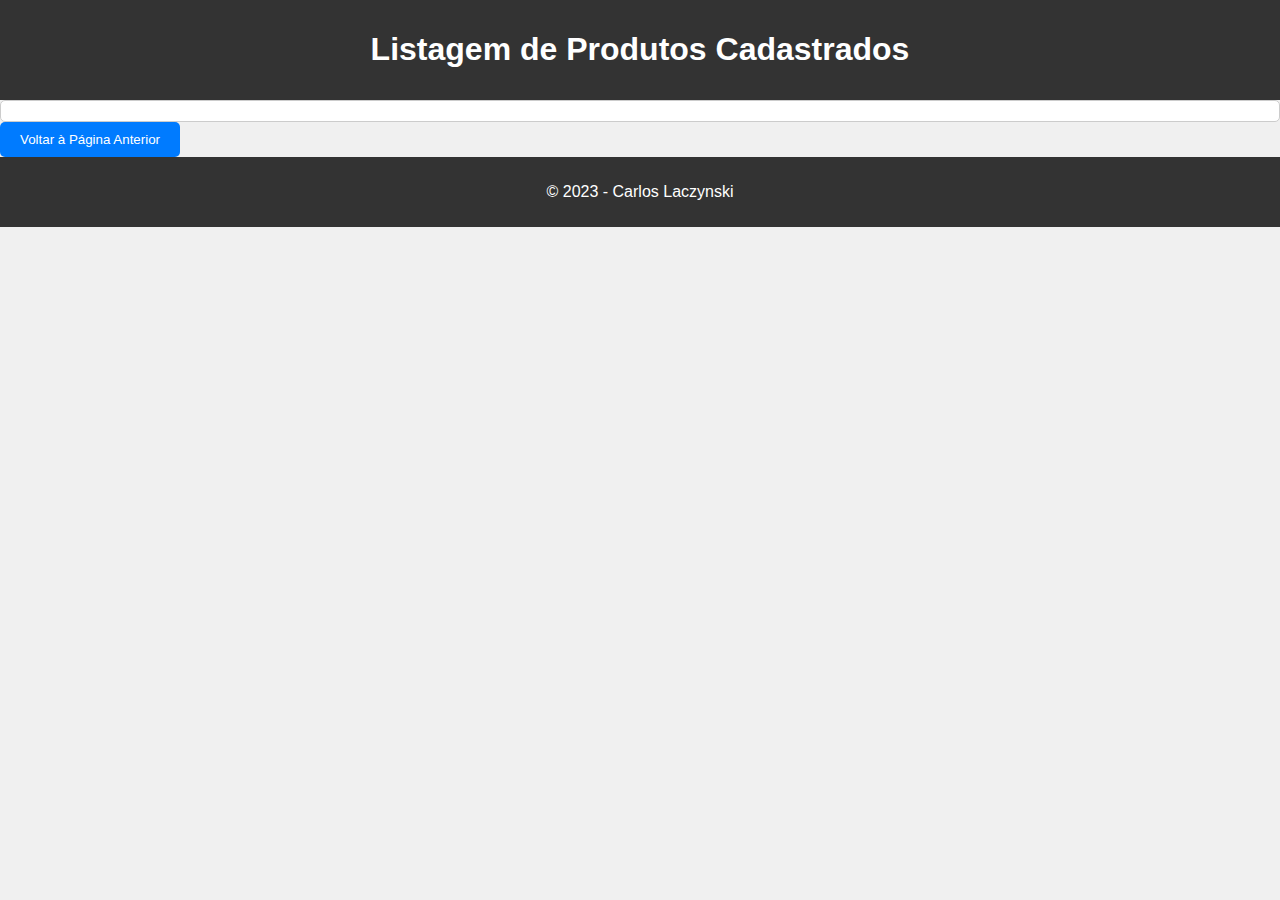
<file: projetos/Parte_3/c04_appEstoque_Fullstack/frontEnd_Estoque/listar.html>
<!DOCTYPE html>
<html lang="en">

<head>
    <meta charset="UTF-8">
    <meta http-equiv="X-UA-Compatible" content="IE=edge">
    <meta name="viewport" content="width=device-width, initial-scale=1.0">
    <title>Listagem de Produtos Cadastrados</title>
    <link rel="stylesheet" type="text/css" href="./css/styles.css">
</head>

<body>
    <header>
        <h1>Listagem de Produtos Cadastrados</h1>
    </header>

    <div id="produto-list">
        
        <!-- Produtos serão Listados aqui via JS -->

    </div>

    <button onclick="voltarParaPaginaAnterior()">Voltar à Página Anterior</button>
    <script>
        function voltarParaPaginaAnterior() {
            window.history.back(); // Esta função volta para a página anterior no histórico do navegador
        }
    </script>   
    

    <footer>
        <p>&copy; 2023 - Carlos Laczynski</p>
    </footer>

    <script src="./js/listar.js"></script>

</body>

</html>
</file>
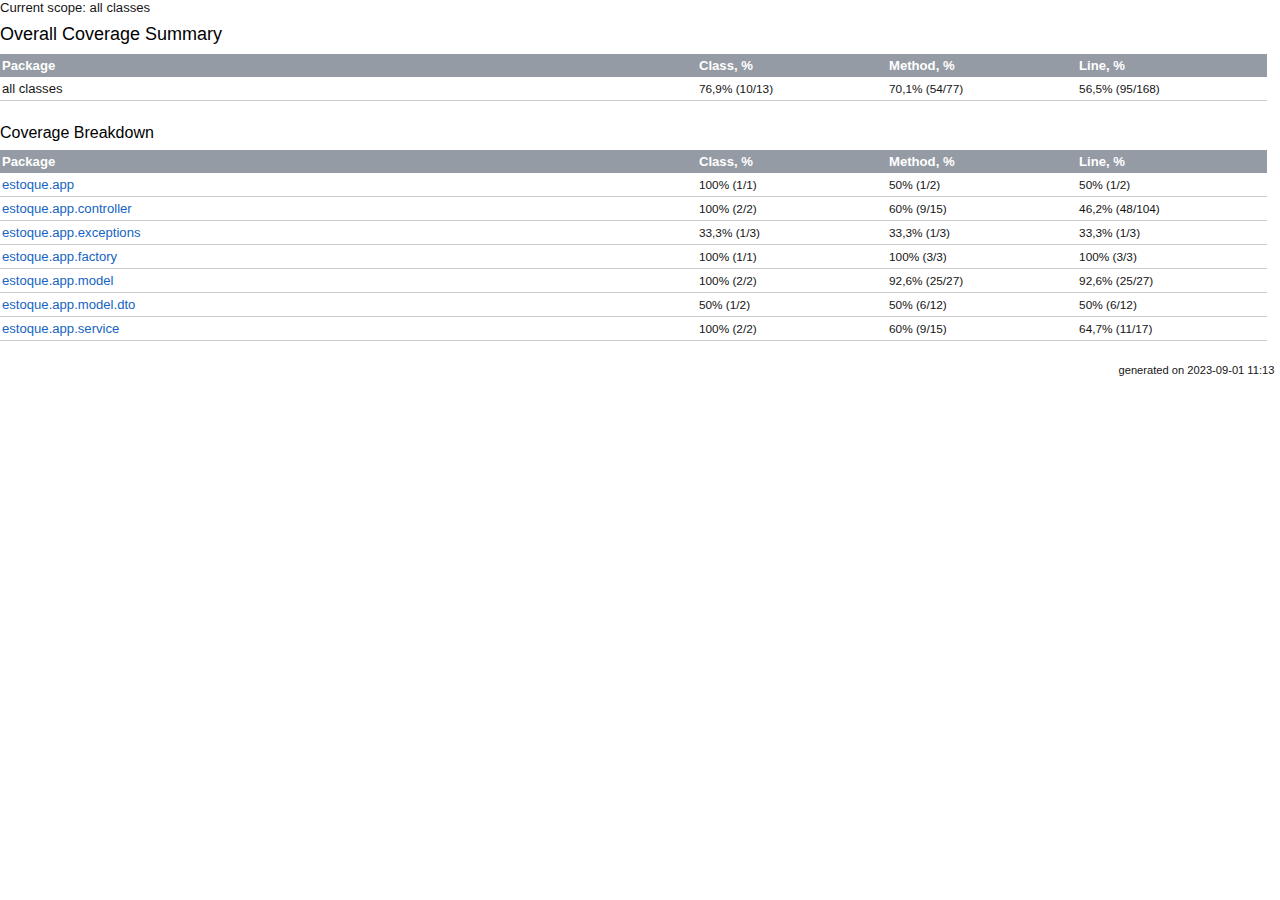
<file: projetos/Parte_3/c04_appEstoque_Fullstack/htmlReport/index_SORT_BY_BLOCK.html>
<!DOCTYPE html>
<html id="htmlId">
<head>
  <meta http-equiv="Content-Type" content="text/html;charset=windows-1252"> 
  <title>Coverage Report > Summary</title>
  <style type="text/css">
    @import "./css/coverage.css";
    @import "./css/idea.min.css";
  </style>
  <script type="text/javascript" src="./js/highlight.min.js"></script>
  <script type="text/javascript" src="./js/highlightjs-line-numbers.min.js"></script>
</head>

<body>
<div class="content">
<div class="breadCrumbs">
Current scope:     all classes
</div>

<h1>Overall Coverage Summary </h1>
<table class="coverageStats">
  <tr>
    <th class="name">Package</th>
<th class="coverageStat 
">
  Class, %
</th>
<th class="coverageStat 
">
  Method, %
</th>
<th class="coverageStat 
">
  Line, %
</th>
  </tr>
  <tr>
    <td class="name">all classes</td>
<td class="coverageStat">
  <span class="percent">
    76,9%
  </span>
  <span class="absValue">
    (10/13)
  </span>
</td>
<td class="coverageStat">
  <span class="percent">
    70,1%
  </span>
  <span class="absValue">
    (54/77)
  </span>
</td>
<td class="coverageStat">
  <span class="percent">
    56,5%
  </span>
  <span class="absValue">
    (95/168)
  </span>
</td>
  </tr>
</table>

<br/>
<h2>Coverage Breakdown</h2>

<table class="coverageStats">
<tr>
  <th class="name  
">
<a href="index.html">Package</a>  </th>
<th class="coverageStat 
">
  <a href="index_SORT_BY_CLASS.html">Class, %</a>
</th>
<th class="coverageStat 
">
  <a href="index_SORT_BY_METHOD.html">Method, %</a>
</th>
<th class="coverageStat 
">
  <a href="index_SORT_BY_LINE.html">Line, %</a>
</th>
</tr>
  <tr>
    <td class="name"><a href="ns-1/index_SORT_BY_BLOCK.html">estoque.app</a></td>
<td class="coverageStat">
  <span class="percent">
    100%
  </span>
  <span class="absValue">
    (1/1)
  </span>
</td>
<td class="coverageStat">
  <span class="percent">
    50%
  </span>
  <span class="absValue">
    (1/2)
  </span>
</td>
<td class="coverageStat">
  <span class="percent">
    50%
  </span>
  <span class="absValue">
    (1/2)
  </span>
</td>
  </tr>
  <tr>
    <td class="name"><a href="ns-2/index_SORT_BY_BLOCK.html">estoque.app.controller</a></td>
<td class="coverageStat">
  <span class="percent">
    100%
  </span>
  <span class="absValue">
    (2/2)
  </span>
</td>
<td class="coverageStat">
  <span class="percent">
    60%
  </span>
  <span class="absValue">
    (9/15)
  </span>
</td>
<td class="coverageStat">
  <span class="percent">
    46,2%
  </span>
  <span class="absValue">
    (48/104)
  </span>
</td>
  </tr>
  <tr>
    <td class="name"><a href="ns-3/index_SORT_BY_BLOCK.html">estoque.app.exceptions</a></td>
<td class="coverageStat">
  <span class="percent">
    33,3%
  </span>
  <span class="absValue">
    (1/3)
  </span>
</td>
<td class="coverageStat">
  <span class="percent">
    33,3%
  </span>
  <span class="absValue">
    (1/3)
  </span>
</td>
<td class="coverageStat">
  <span class="percent">
    33,3%
  </span>
  <span class="absValue">
    (1/3)
  </span>
</td>
  </tr>
  <tr>
    <td class="name"><a href="ns-4/index_SORT_BY_BLOCK.html">estoque.app.factory</a></td>
<td class="coverageStat">
  <span class="percent">
    100%
  </span>
  <span class="absValue">
    (1/1)
  </span>
</td>
<td class="coverageStat">
  <span class="percent">
    100%
  </span>
  <span class="absValue">
    (3/3)
  </span>
</td>
<td class="coverageStat">
  <span class="percent">
    100%
  </span>
  <span class="absValue">
    (3/3)
  </span>
</td>
  </tr>
  <tr>
    <td class="name"><a href="ns-5/index_SORT_BY_BLOCK.html">estoque.app.model</a></td>
<td class="coverageStat">
  <span class="percent">
    100%
  </span>
  <span class="absValue">
    (2/2)
  </span>
</td>
<td class="coverageStat">
  <span class="percent">
    92,6%
  </span>
  <span class="absValue">
    (25/27)
  </span>
</td>
<td class="coverageStat">
  <span class="percent">
    92,6%
  </span>
  <span class="absValue">
    (25/27)
  </span>
</td>
  </tr>
  <tr>
    <td class="name"><a href="ns-6/index_SORT_BY_BLOCK.html">estoque.app.model.dto</a></td>
<td class="coverageStat">
  <span class="percent">
    50%
  </span>
  <span class="absValue">
    (1/2)
  </span>
</td>
<td class="coverageStat">
  <span class="percent">
    50%
  </span>
  <span class="absValue">
    (6/12)
  </span>
</td>
<td class="coverageStat">
  <span class="percent">
    50%
  </span>
  <span class="absValue">
    (6/12)
  </span>
</td>
  </tr>
  <tr>
    <td class="name"><a href="ns-7/index_SORT_BY_BLOCK.html">estoque.app.service</a></td>
<td class="coverageStat">
  <span class="percent">
    100%
  </span>
  <span class="absValue">
    (2/2)
  </span>
</td>
<td class="coverageStat">
  <span class="percent">
    60%
  </span>
  <span class="absValue">
    (9/15)
  </span>
</td>
<td class="coverageStat">
  <span class="percent">
    64,7%
  </span>
  <span class="absValue">
    (11/17)
  </span>
</td>
  </tr>
</table>
</div>

<script type="text/javascript">
(function() {
    var msie = false, msie9 = false;
    /*@cc_on
      msie = true;
      @if (@_jscript_version >= 9)
        msie9 = true;
      @end
    @*/

    if (!msie || msie && msie9) {
      hljs.highlightAll()
      hljs.initLineNumbersOnLoad();
    }
})();
</script>

<div class="footer">
    
    <div style="float:right;">generated on 2023-09-01 11:13</div>
</div>
</body>
</html>
</file>
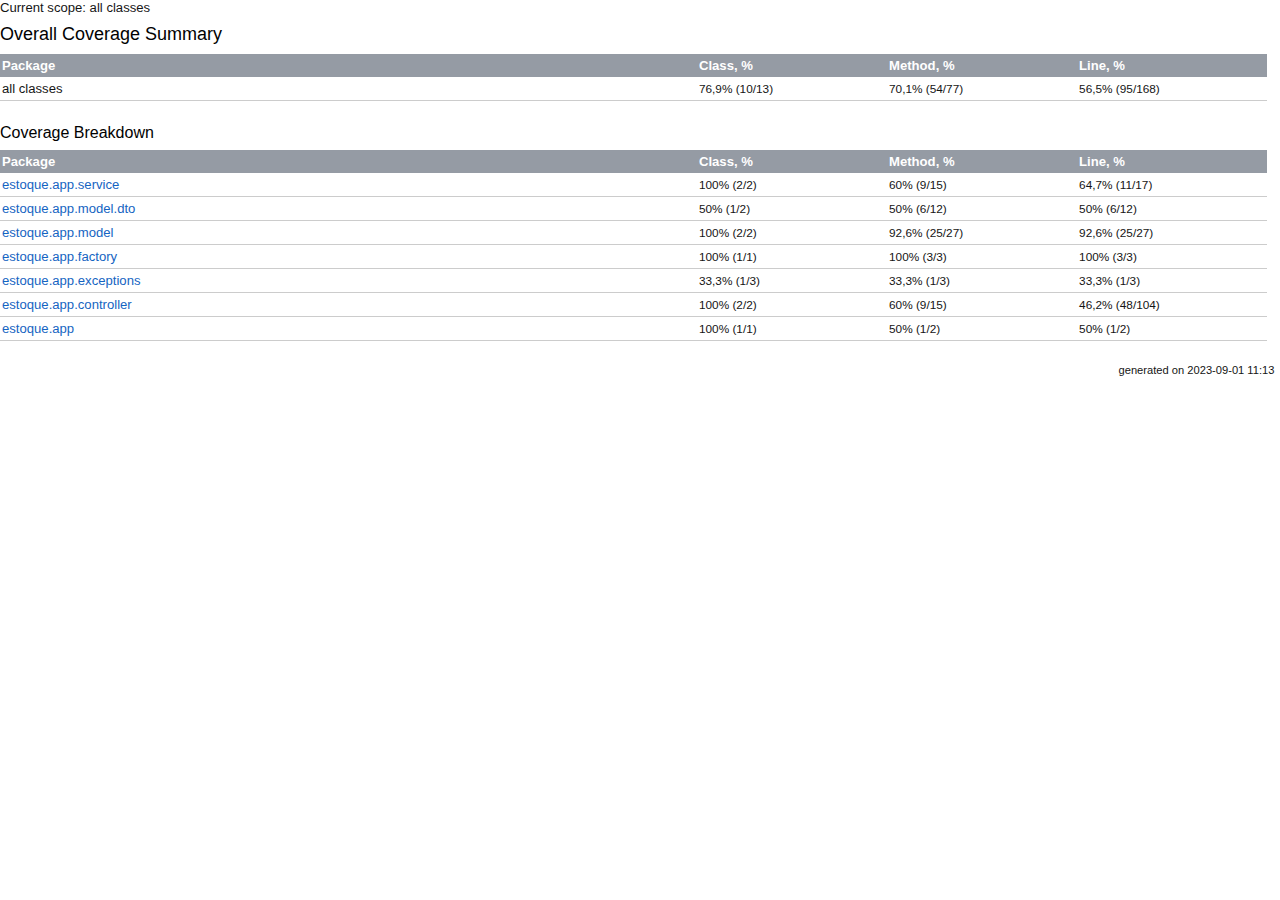
<file: projetos/Parte_3/c04_appEstoque_Fullstack/htmlReport/index_SORT_BY_BLOCK_DESC.html>
<!DOCTYPE html>
<html id="htmlId">
<head>
  <meta http-equiv="Content-Type" content="text/html;charset=windows-1252"> 
  <title>Coverage Report > Summary</title>
  <style type="text/css">
    @import "./css/coverage.css";
    @import "./css/idea.min.css";
  </style>
  <script type="text/javascript" src="./js/highlight.min.js"></script>
  <script type="text/javascript" src="./js/highlightjs-line-numbers.min.js"></script>
</head>

<body>
<div class="content">
<div class="breadCrumbs">
Current scope:     all classes
</div>

<h1>Overall Coverage Summary </h1>
<table class="coverageStats">
  <tr>
    <th class="name">Package</th>
<th class="coverageStat 
">
  Class, %
</th>
<th class="coverageStat 
">
  Method, %
</th>
<th class="coverageStat 
">
  Line, %
</th>
  </tr>
  <tr>
    <td class="name">all classes</td>
<td class="coverageStat">
  <span class="percent">
    76,9%
  </span>
  <span class="absValue">
    (10/13)
  </span>
</td>
<td class="coverageStat">
  <span class="percent">
    70,1%
  </span>
  <span class="absValue">
    (54/77)
  </span>
</td>
<td class="coverageStat">
  <span class="percent">
    56,5%
  </span>
  <span class="absValue">
    (95/168)
  </span>
</td>
  </tr>
</table>

<br/>
<h2>Coverage Breakdown</h2>

<table class="coverageStats">
<tr>
  <th class="name  
">
<a href="index.html">Package</a>  </th>
<th class="coverageStat 
">
  <a href="index_SORT_BY_CLASS.html">Class, %</a>
</th>
<th class="coverageStat 
">
  <a href="index_SORT_BY_METHOD.html">Method, %</a>
</th>
<th class="coverageStat 
">
  <a href="index_SORT_BY_LINE.html">Line, %</a>
</th>
</tr>
  <tr>
    <td class="name"><a href="ns-7/index_SORT_BY_BLOCK_DESC.html">estoque.app.service</a></td>
<td class="coverageStat">
  <span class="percent">
    100%
  </span>
  <span class="absValue">
    (2/2)
  </span>
</td>
<td class="coverageStat">
  <span class="percent">
    60%
  </span>
  <span class="absValue">
    (9/15)
  </span>
</td>
<td class="coverageStat">
  <span class="percent">
    64,7%
  </span>
  <span class="absValue">
    (11/17)
  </span>
</td>
  </tr>
  <tr>
    <td class="name"><a href="ns-6/index_SORT_BY_BLOCK_DESC.html">estoque.app.model.dto</a></td>
<td class="coverageStat">
  <span class="percent">
    50%
  </span>
  <span class="absValue">
    (1/2)
  </span>
</td>
<td class="coverageStat">
  <span class="percent">
    50%
  </span>
  <span class="absValue">
    (6/12)
  </span>
</td>
<td class="coverageStat">
  <span class="percent">
    50%
  </span>
  <span class="absValue">
    (6/12)
  </span>
</td>
  </tr>
  <tr>
    <td class="name"><a href="ns-5/index_SORT_BY_BLOCK_DESC.html">estoque.app.model</a></td>
<td class="coverageStat">
  <span class="percent">
    100%
  </span>
  <span class="absValue">
    (2/2)
  </span>
</td>
<td class="coverageStat">
  <span class="percent">
    92,6%
  </span>
  <span class="absValue">
    (25/27)
  </span>
</td>
<td class="coverageStat">
  <span class="percent">
    92,6%
  </span>
  <span class="absValue">
    (25/27)
  </span>
</td>
  </tr>
  <tr>
    <td class="name"><a href="ns-4/index_SORT_BY_BLOCK_DESC.html">estoque.app.factory</a></td>
<td class="coverageStat">
  <span class="percent">
    100%
  </span>
  <span class="absValue">
    (1/1)
  </span>
</td>
<td class="coverageStat">
  <span class="percent">
    100%
  </span>
  <span class="absValue">
    (3/3)
  </span>
</td>
<td class="coverageStat">
  <span class="percent">
    100%
  </span>
  <span class="absValue">
    (3/3)
  </span>
</td>
  </tr>
  <tr>
    <td class="name"><a href="ns-3/index_SORT_BY_BLOCK_DESC.html">estoque.app.exceptions</a></td>
<td class="coverageStat">
  <span class="percent">
    33,3%
  </span>
  <span class="absValue">
    (1/3)
  </span>
</td>
<td class="coverageStat">
  <span class="percent">
    33,3%
  </span>
  <span class="absValue">
    (1/3)
  </span>
</td>
<td class="coverageStat">
  <span class="percent">
    33,3%
  </span>
  <span class="absValue">
    (1/3)
  </span>
</td>
  </tr>
  <tr>
    <td class="name"><a href="ns-2/index_SORT_BY_BLOCK_DESC.html">estoque.app.controller</a></td>
<td class="coverageStat">
  <span class="percent">
    100%
  </span>
  <span class="absValue">
    (2/2)
  </span>
</td>
<td class="coverageStat">
  <span class="percent">
    60%
  </span>
  <span class="absValue">
    (9/15)
  </span>
</td>
<td class="coverageStat">
  <span class="percent">
    46,2%
  </span>
  <span class="absValue">
    (48/104)
  </span>
</td>
  </tr>
  <tr>
    <td class="name"><a href="ns-1/index_SORT_BY_BLOCK_DESC.html">estoque.app</a></td>
<td class="coverageStat">
  <span class="percent">
    100%
  </span>
  <span class="absValue">
    (1/1)
  </span>
</td>
<td class="coverageStat">
  <span class="percent">
    50%
  </span>
  <span class="absValue">
    (1/2)
  </span>
</td>
<td class="coverageStat">
  <span class="percent">
    50%
  </span>
  <span class="absValue">
    (1/2)
  </span>
</td>
  </tr>
</table>
</div>

<script type="text/javascript">
(function() {
    var msie = false, msie9 = false;
    /*@cc_on
      msie = true;
      @if (@_jscript_version >= 9)
        msie9 = true;
      @end
    @*/

    if (!msie || msie && msie9) {
      hljs.highlightAll()
      hljs.initLineNumbersOnLoad();
    }
})();
</script>

<div class="footer">
    
    <div style="float:right;">generated on 2023-09-01 11:13</div>
</div>
</body>
</html>
</file>
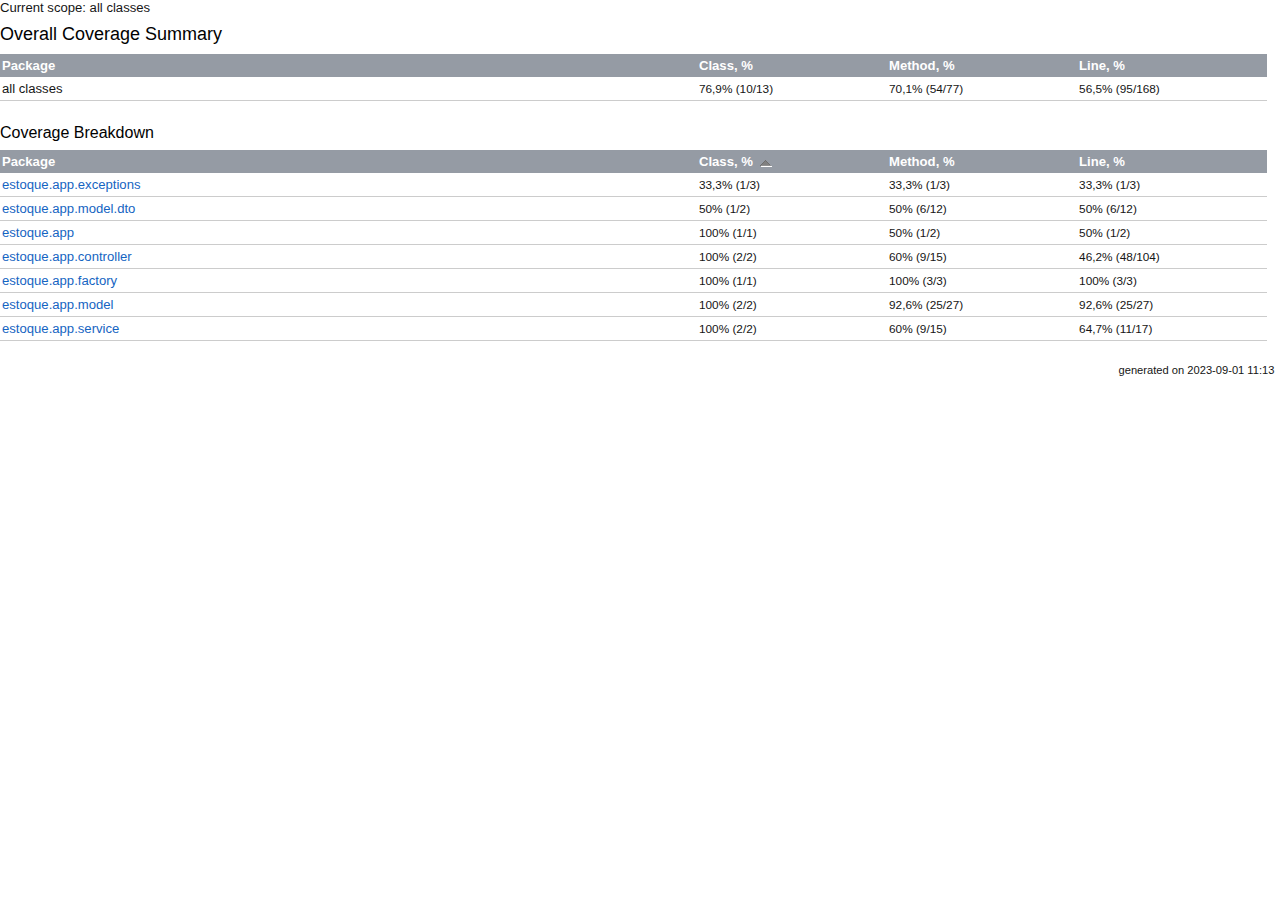
<file: projetos/Parte_3/c04_appEstoque_Fullstack/htmlReport/index_SORT_BY_CLASS.html>
<!DOCTYPE html>
<html id="htmlId">
<head>
  <meta http-equiv="Content-Type" content="text/html;charset=windows-1252"> 
  <title>Coverage Report > Summary</title>
  <style type="text/css">
    @import "./css/coverage.css";
    @import "./css/idea.min.css";
  </style>
  <script type="text/javascript" src="./js/highlight.min.js"></script>
  <script type="text/javascript" src="./js/highlightjs-line-numbers.min.js"></script>
</head>

<body>
<div class="content">
<div class="breadCrumbs">
Current scope:     all classes
</div>

<h1>Overall Coverage Summary </h1>
<table class="coverageStats">
  <tr>
    <th class="name">Package</th>
<th class="coverageStat 
">
  Class, %
</th>
<th class="coverageStat 
">
  Method, %
</th>
<th class="coverageStat 
">
  Line, %
</th>
  </tr>
  <tr>
    <td class="name">all classes</td>
<td class="coverageStat">
  <span class="percent">
    76,9%
  </span>
  <span class="absValue">
    (10/13)
  </span>
</td>
<td class="coverageStat">
  <span class="percent">
    70,1%
  </span>
  <span class="absValue">
    (54/77)
  </span>
</td>
<td class="coverageStat">
  <span class="percent">
    56,5%
  </span>
  <span class="absValue">
    (95/168)
  </span>
</td>
  </tr>
</table>

<br/>
<h2>Coverage Breakdown</h2>

<table class="coverageStats">
<tr>
  <th class="name  
">
<a href="index.html">Package</a>  </th>
<th class="coverageStat sortedAsc
">
  <a href="index_SORT_BY_CLASS_DESC.html">Class, %</a>
</th>
<th class="coverageStat 
">
  <a href="index_SORT_BY_METHOD.html">Method, %</a>
</th>
<th class="coverageStat 
">
  <a href="index_SORT_BY_LINE.html">Line, %</a>
</th>
</tr>
  <tr>
    <td class="name"><a href="ns-3/index_SORT_BY_CLASS.html">estoque.app.exceptions</a></td>
<td class="coverageStat">
  <span class="percent">
    33,3%
  </span>
  <span class="absValue">
    (1/3)
  </span>
</td>
<td class="coverageStat">
  <span class="percent">
    33,3%
  </span>
  <span class="absValue">
    (1/3)
  </span>
</td>
<td class="coverageStat">
  <span class="percent">
    33,3%
  </span>
  <span class="absValue">
    (1/3)
  </span>
</td>
  </tr>
  <tr>
    <td class="name"><a href="ns-6/index_SORT_BY_CLASS.html">estoque.app.model.dto</a></td>
<td class="coverageStat">
  <span class="percent">
    50%
  </span>
  <span class="absValue">
    (1/2)
  </span>
</td>
<td class="coverageStat">
  <span class="percent">
    50%
  </span>
  <span class="absValue">
    (6/12)
  </span>
</td>
<td class="coverageStat">
  <span class="percent">
    50%
  </span>
  <span class="absValue">
    (6/12)
  </span>
</td>
  </tr>
  <tr>
    <td class="name"><a href="ns-1/index_SORT_BY_CLASS.html">estoque.app</a></td>
<td class="coverageStat">
  <span class="percent">
    100%
  </span>
  <span class="absValue">
    (1/1)
  </span>
</td>
<td class="coverageStat">
  <span class="percent">
    50%
  </span>
  <span class="absValue">
    (1/2)
  </span>
</td>
<td class="coverageStat">
  <span class="percent">
    50%
  </span>
  <span class="absValue">
    (1/2)
  </span>
</td>
  </tr>
  <tr>
    <td class="name"><a href="ns-2/index_SORT_BY_CLASS.html">estoque.app.controller</a></td>
<td class="coverageStat">
  <span class="percent">
    100%
  </span>
  <span class="absValue">
    (2/2)
  </span>
</td>
<td class="coverageStat">
  <span class="percent">
    60%
  </span>
  <span class="absValue">
    (9/15)
  </span>
</td>
<td class="coverageStat">
  <span class="percent">
    46,2%
  </span>
  <span class="absValue">
    (48/104)
  </span>
</td>
  </tr>
  <tr>
    <td class="name"><a href="ns-4/index_SORT_BY_CLASS.html">estoque.app.factory</a></td>
<td class="coverageStat">
  <span class="percent">
    100%
  </span>
  <span class="absValue">
    (1/1)
  </span>
</td>
<td class="coverageStat">
  <span class="percent">
    100%
  </span>
  <span class="absValue">
    (3/3)
  </span>
</td>
<td class="coverageStat">
  <span class="percent">
    100%
  </span>
  <span class="absValue">
    (3/3)
  </span>
</td>
  </tr>
  <tr>
    <td class="name"><a href="ns-5/index_SORT_BY_CLASS.html">estoque.app.model</a></td>
<td class="coverageStat">
  <span class="percent">
    100%
  </span>
  <span class="absValue">
    (2/2)
  </span>
</td>
<td class="coverageStat">
  <span class="percent">
    92,6%
  </span>
  <span class="absValue">
    (25/27)
  </span>
</td>
<td class="coverageStat">
  <span class="percent">
    92,6%
  </span>
  <span class="absValue">
    (25/27)
  </span>
</td>
  </tr>
  <tr>
    <td class="name"><a href="ns-7/index_SORT_BY_CLASS.html">estoque.app.service</a></td>
<td class="coverageStat">
  <span class="percent">
    100%
  </span>
  <span class="absValue">
    (2/2)
  </span>
</td>
<td class="coverageStat">
  <span class="percent">
    60%
  </span>
  <span class="absValue">
    (9/15)
  </span>
</td>
<td class="coverageStat">
  <span class="percent">
    64,7%
  </span>
  <span class="absValue">
    (11/17)
  </span>
</td>
  </tr>
</table>
</div>

<script type="text/javascript">
(function() {
    var msie = false, msie9 = false;
    /*@cc_on
      msie = true;
      @if (@_jscript_version >= 9)
        msie9 = true;
      @end
    @*/

    if (!msie || msie && msie9) {
      hljs.highlightAll()
      hljs.initLineNumbersOnLoad();
    }
})();
</script>

<div class="footer">
    
    <div style="float:right;">generated on 2023-09-01 11:13</div>
</div>
</body>
</html>
</file>
<file: projetos/Parte_3/c04_appEstoque_Fullstack/frontEnd_Estoque/css/styles.css>
/* Estilos globais */
body {
    font-family: 'Franklin Gothic Medium', 'Arial Narrow', Arial, sans-serif;
    margin: 0;
    padding: 0;
    background-color: #f0f0f0;
}

h1 {
    color: #ffffff;
}

/* Estilos de cabeçalho */
header {
    background-color: #333;
    color: #fff;
    padding: 10px;
    text-align: center;
}

/* Estilos de links */
a {
    color: #007BFF;
    padding: 10px;
    text-decoration: none;
}

a:hover {
    text-decoration: underline;
}

/* Estilos de formulário */
form {
    margin: 20px;
}

label {
    font-weight: bold;
}

input[type="text"],
input[type="number"],
textarea {
    width: 100%;
    padding: 10px;
    margin-bottom: 10px;
    border: 1px solid #ccc;
    border-radius: 5px;
}

button[type="submit"] {
    background-color: #007BFF;
    color: #fff;
    padding: 10px 20px;
    border: none;
    border-radius: 5px;
    cursor: pointer;
}

button[type="submit"]:hover {
    background-color: #0056b3;
}


button[onclick="voltarParaPaginaAnterior()"] {
    background-color: #007BFF;
    color: #fff;
    padding: 10px 20px;
    border: none;
    border-radius: 5px;
    cursor: pointer;
}

button[onclick="voltarParaPaginaAnterior()"]:hover {
    background-color: #0056b3;
}

/* Estilos da lista */
ul {
    list-style: none;
    padding: 0;
}

li {
    margin-bottom: 10px;
}

/* Estilos do cabeçalho da lista de produtos */
#produto-list {
    background-color: #fff;
    border: 1px solid #ccc;
    border-radius: 5px;
    padding: 10px;
}

/* Estilos dos itens da lista de produtos */
#produto-list li {
    border-bottom: 1px solid #ccc;
    padding: 5px 0;
}

/* Estilos do rodapé */
footer {
    background-color: #333;
    color: #fff;
    padding: 10px;
    text-align: center;
}
</file>
